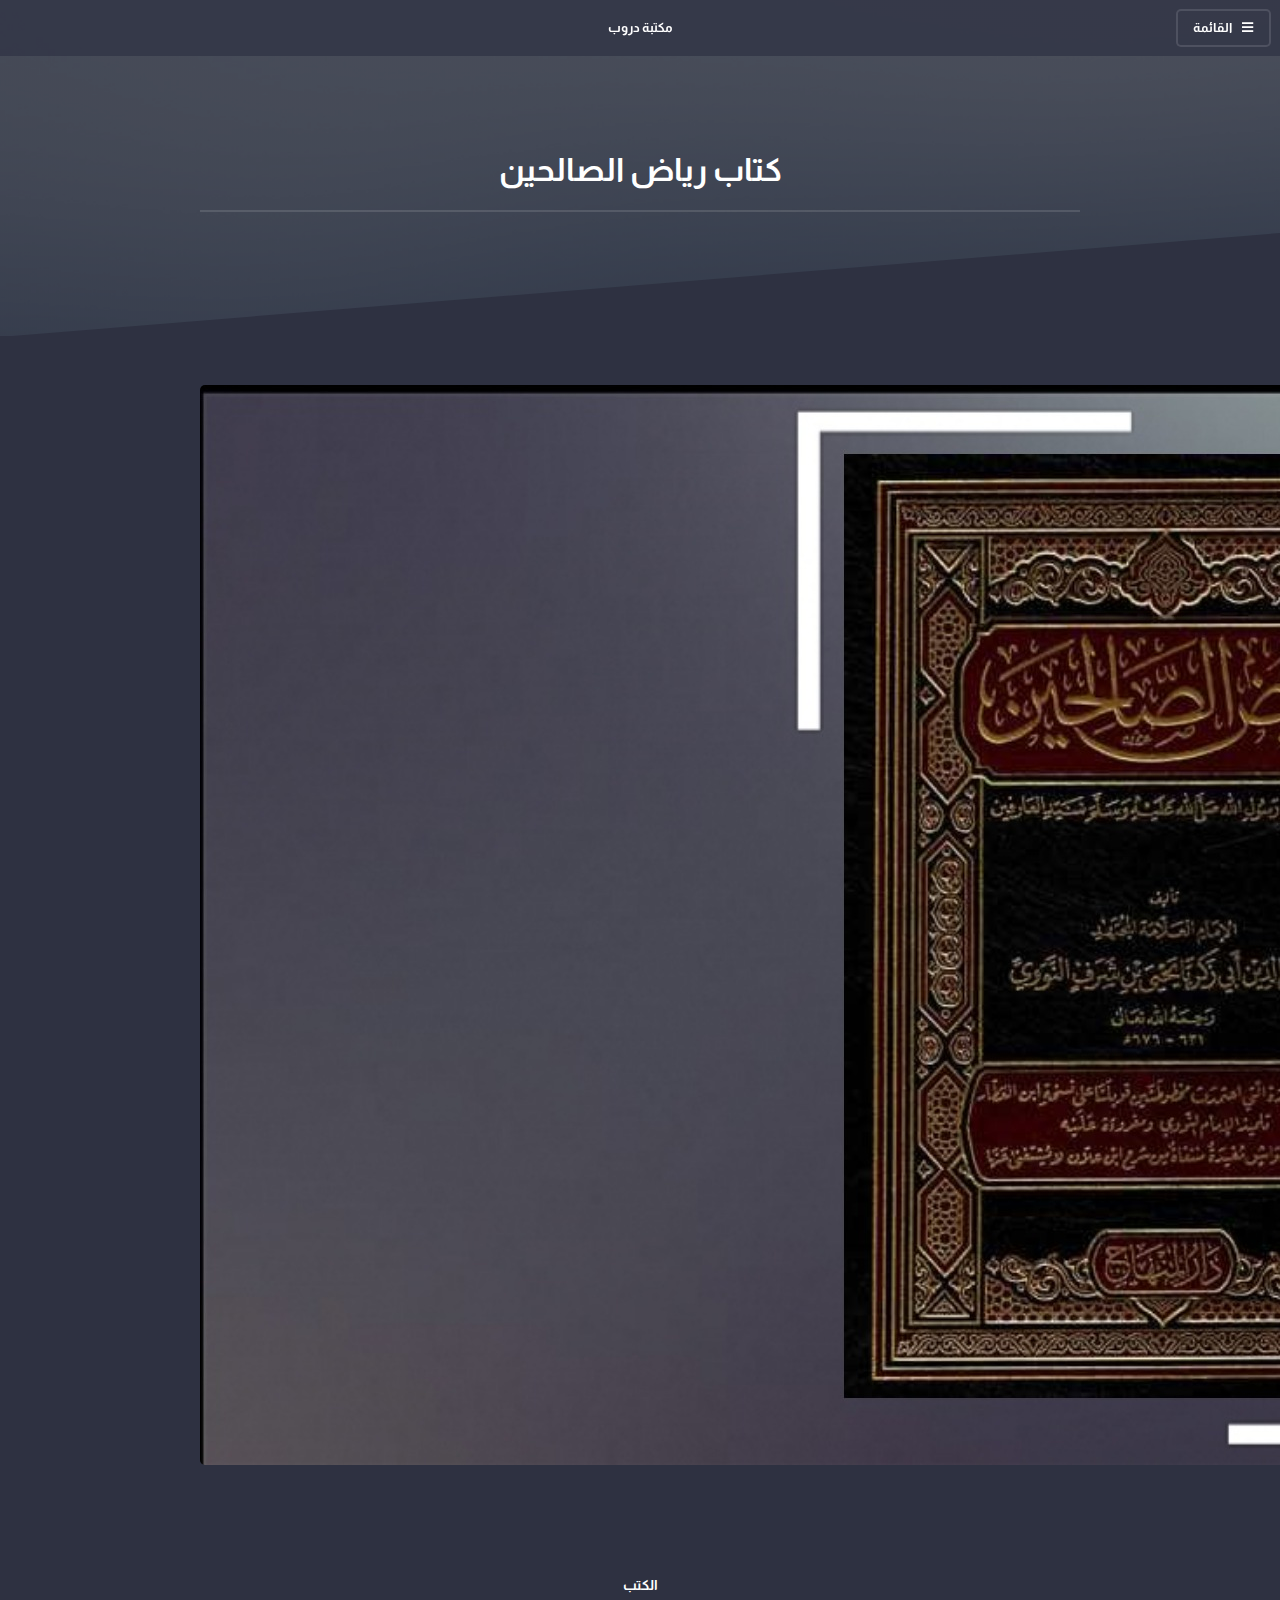
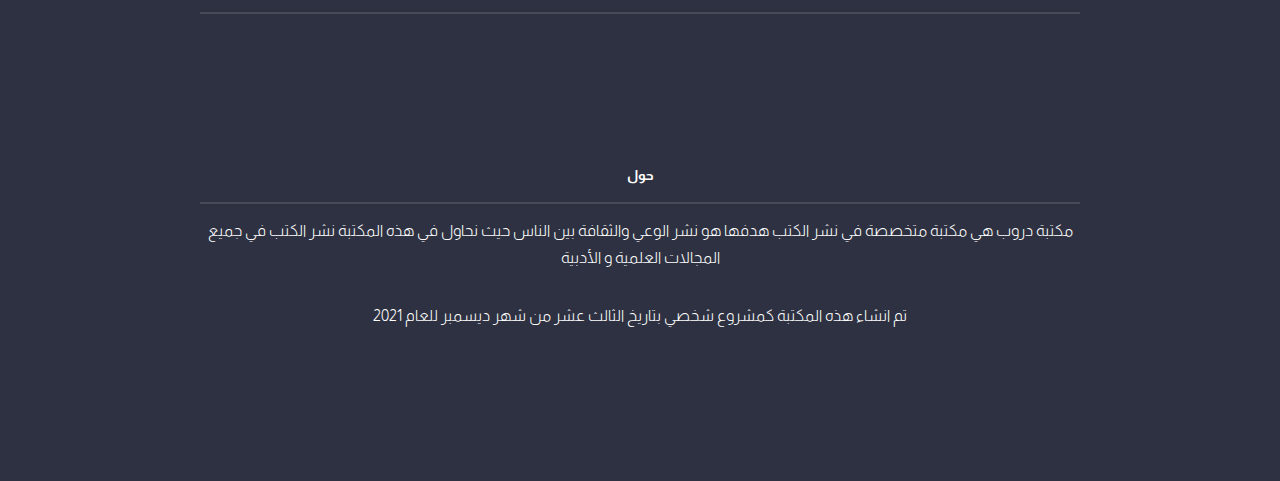
<file: web/boob-show.html>
<!DOCTYPE HTML>
<html>
	<head>
		<title>المكتبة العربية</title>
		<meta charset="utf-8" />
		<meta name="viewport" content="width=device-width, initial-scale=1, user-scalable=no" />
		<link rel="stylesheet" href="assets/css/main.css" />
		<link rel="preconnect" href="https://fonts.googleapis.com">
<link rel="preconnect" href="https://fonts.gstatic.com" crossorigin>
<link href="https://fonts.googleapis.com/css2?family=Almarai:wght@300;400&display=swap" rel="stylesheet">
		<noscript><link rel="stylesheet" href="assets/css/noscript.css" /></noscript>
	</head>
	<body class="is-preload">

		<!-- Page Wrapper -->
			<div id="page-wrapper">

				<!-- Header -->
					<header id="header">
						<h1><a href="index.html">مكتبة دروب </a></h1>
						<nav>
							<a href="#menu">القائمة</a>
						</nav>
					</header>

				<!-- Menu -->
					<nav id="menu">
						<div class="inner">
							<h2>القائمة</h2>
							<ul class="links">
								<li><a href="page-2.html">الرئيسية</a></li>
								<li><a href="#Books">الكتب</a></li>
								<li><a href="#About">حول</a></li>
								<li><a href="#Contact">تواصل معنا</a></li>
						
							</ul>
							<a href="#" class="close">إغلاق</a>
						</div>
					</nav>

				<!-- Wrapper -->
					<section id="wrapper">
						<header>
							<div class="inner">
								<h2> كتاب رياض الصالحين </h2>
								
							</div>
						</header>

						<!-- Content -->
							<div class="wrapper">
								<div class="inner" id="Books">

									<img src="./images/رياض-الصالحين.jpg" class="image">
									<h3 class="major" id="major1" >الكتب</h3>

						

										
								
									
									<h3 class="major" id="major">حول</h3>
									<p> مكتبة دروب هي مكتبة متخصصة في نشر الكتب هدفها هو نشر الوعي والثقافة بين الناس حيث نحاول في هذه المكتبة نشر الكتب في جميع المجالات العلمية و الأدبية </p>
									<p>تم انشاء هذه المكتبة كمشروع شخصي بتاريخ الثالث عشر من شهر ديسمبر للعام 2021  </p>


								</div>
							</div>

					</section>
					
			
			</div>

		<!-- Scripts -->
			<script src="assets/js/jquery.min.js"></script>
			<script src="assets/js/jquery.scrollex.min.js"></script>
			<script src="assets/js/browser.min.js"></script>
			<script src="assets/js/breakpoints.min.js"></script>
			<script src="assets/js/util.js"></script>
			<script src="assets/js/main.js"></script>

	</body>
</html>
</file>
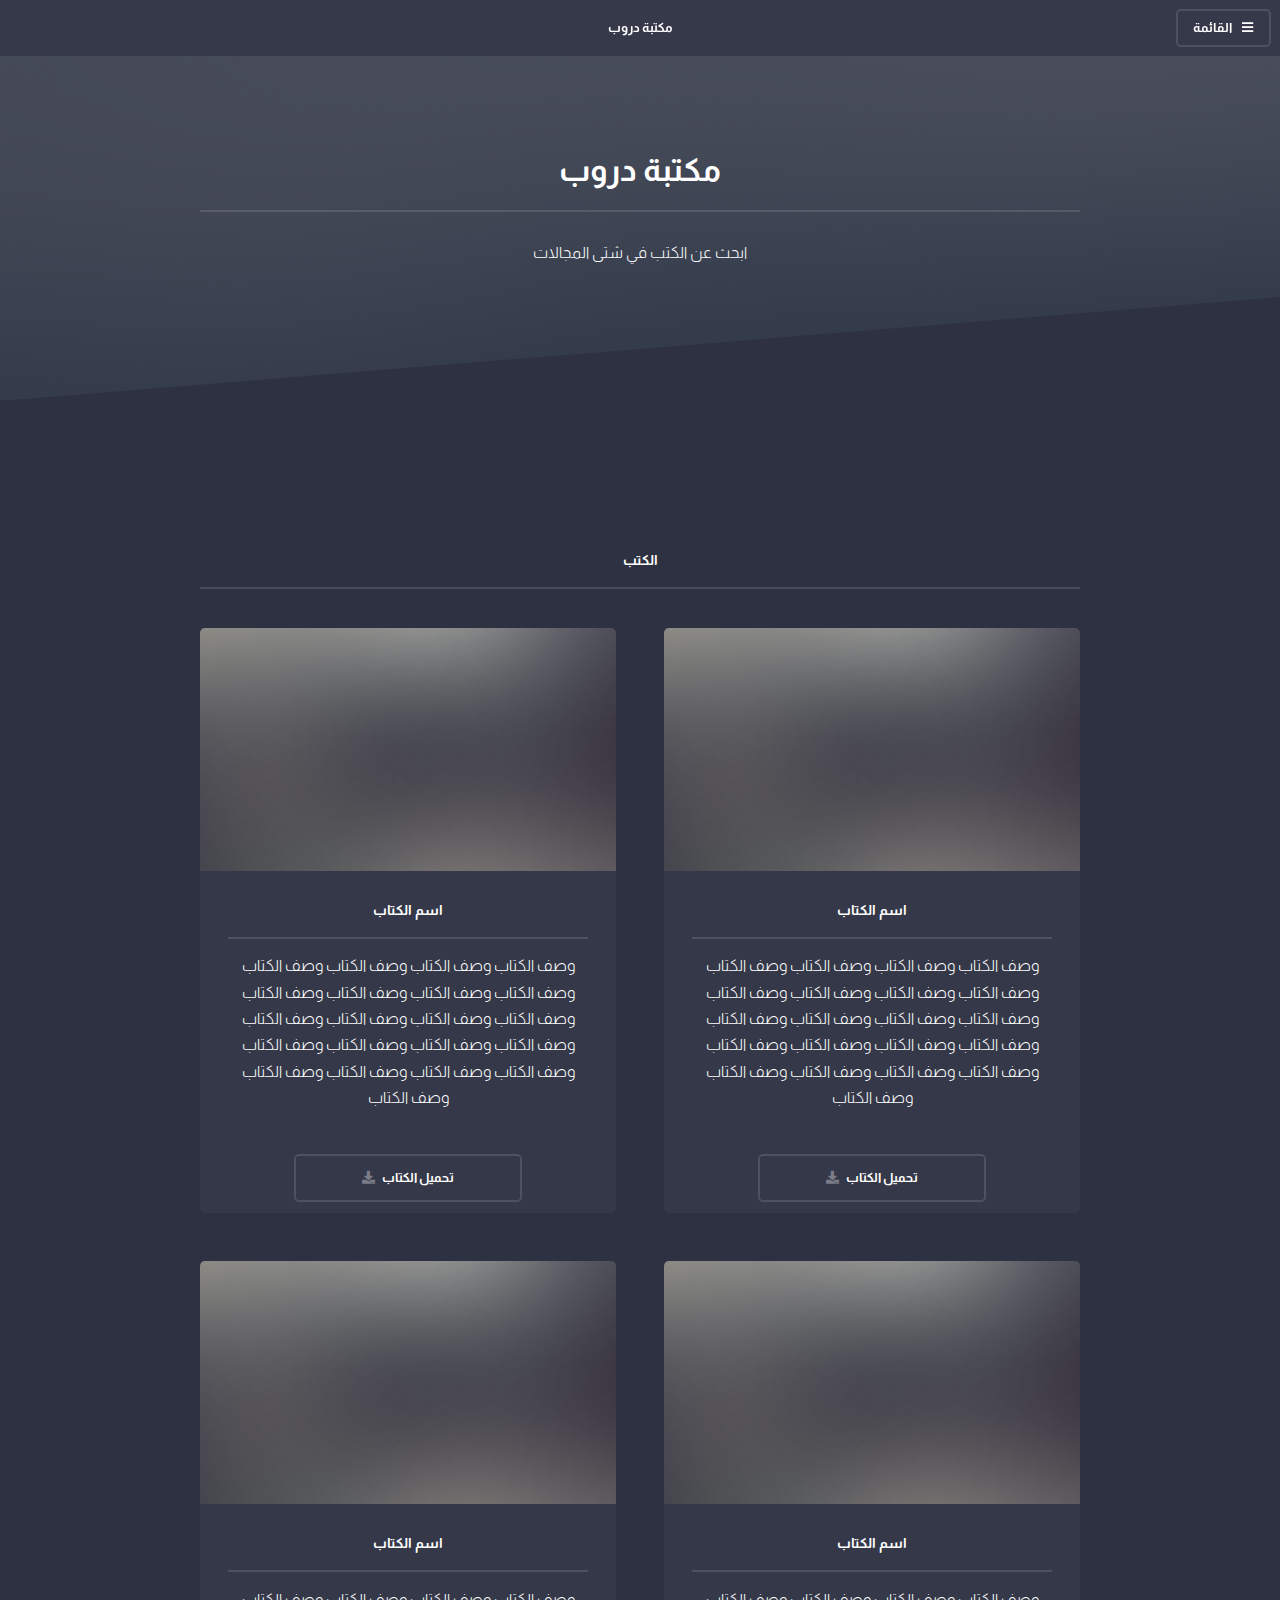
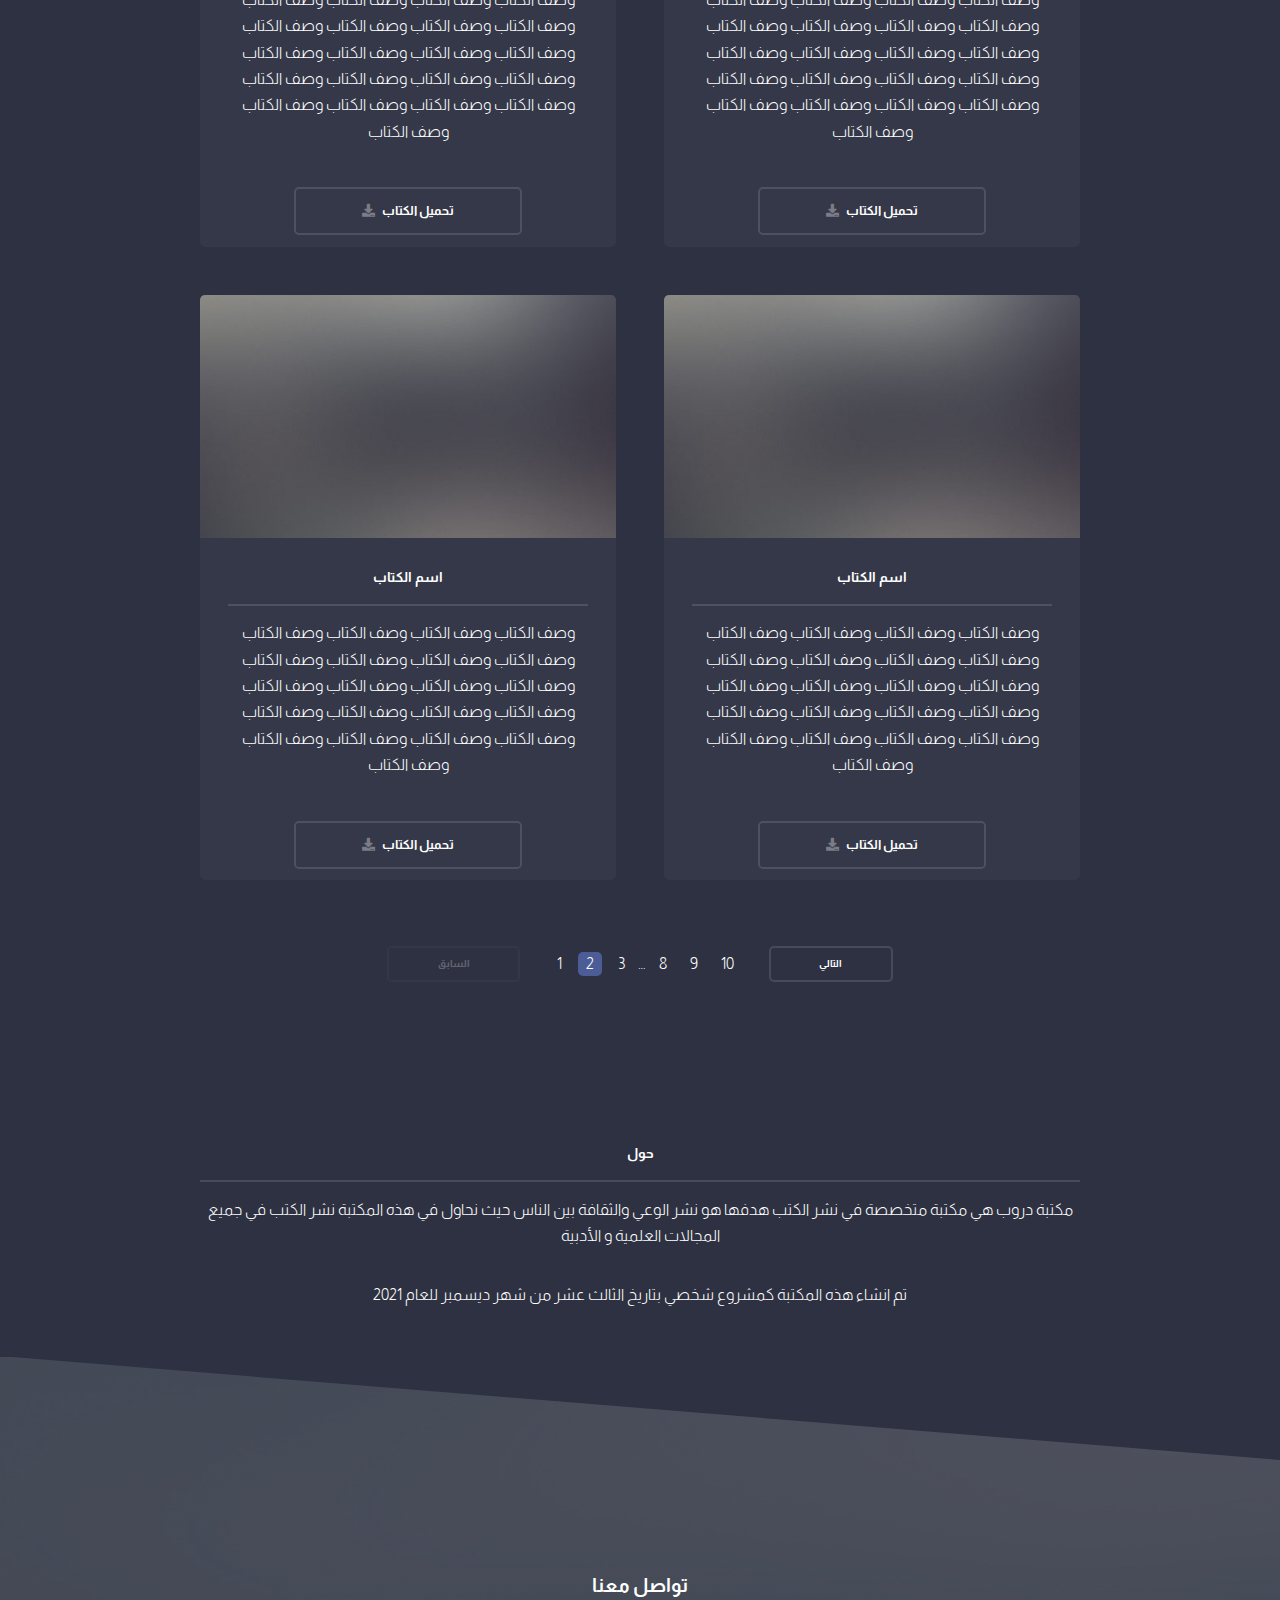
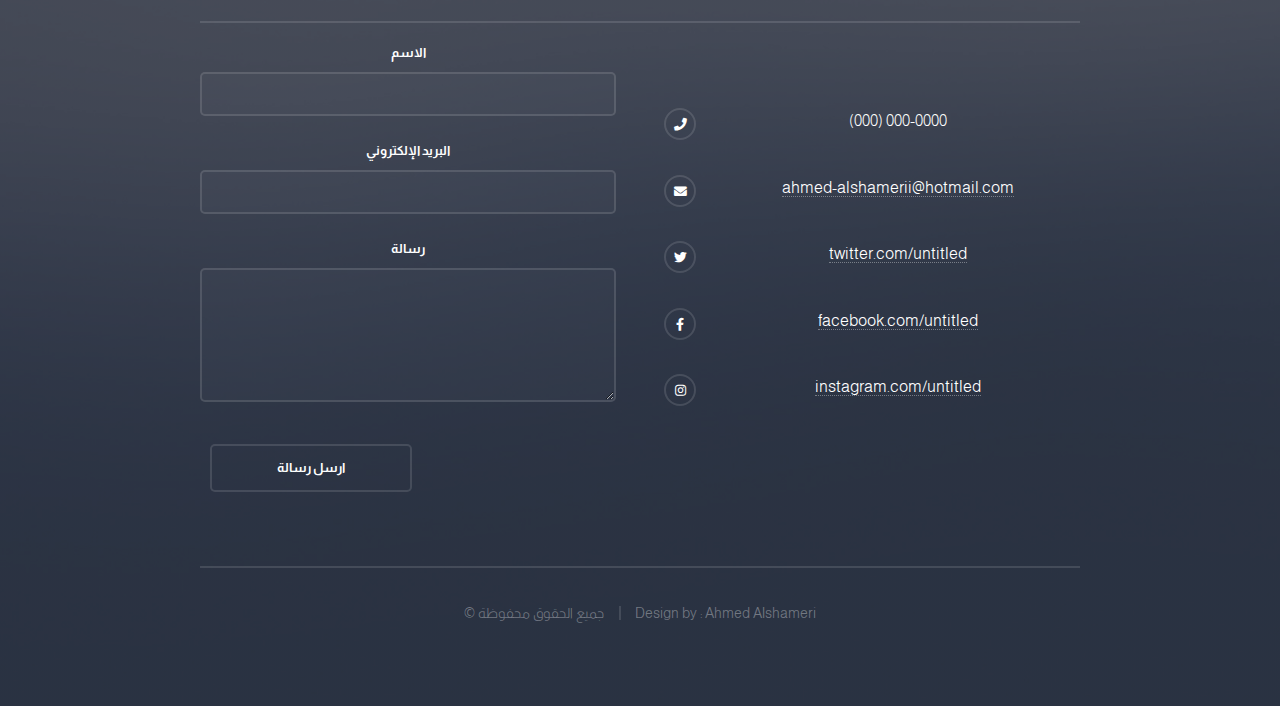
<file: web/page-2.html>
<!DOCTYPE HTML>
<html>
	<head>
		<title>المكتبة العربية</title>
		<meta charset="utf-8" />
		<meta name="viewport" content="width=device-width, initial-scale=1, user-scalable=no" />
		<link rel="stylesheet" href="assets/css/main.css" />
		<link rel="preconnect" href="https://fonts.googleapis.com">
<link rel="preconnect" href="https://fonts.gstatic.com" crossorigin>
<link href="https://fonts.googleapis.com/css2?family=Almarai:wght@300;400&display=swap" rel="stylesheet">
		<noscript><link rel="stylesheet" href="assets/css/noscript.css" /></noscript>
	</head>
	<body class="is-preload">

		<!-- Page Wrapper -->
			<div id="page-wrapper">

				<!-- Header -->
					<header id="header">
						<h1><a href="index.html">مكتبة دروب </a></h1>
						<nav>
							<a href="#menu">القائمة</a>
						</nav>
					</header>

				<!-- Menu -->
					<nav id="menu">
						<div class="inner">
							<h2>القائمة</h2>
							<ul class="links">
								<li><a href="page-2.html">الرئيسية</a></li>
								<li><a href="#Books">الكتب</a></li>
								<li><a href="#About">حول</a></li>
								<li><a href="#Contact">تواصل معنا</a></li>
						
							</ul>
							<a href="#" class="close">إغلاق</a>
						</div>
					</nav>

				<!-- Wrapper -->
					<section id="wrapper">
						<header>
							<div class="inner">
								<h2>مكتبة دروب </h2>
								<p>ابحث عن الكتب في شتى المجالات</p>
							</div>
						</header>

						<!-- Content -->
							<div class="wrapper">
								<div class="inner" id="Books">

									
									<h3 class="major" id="major1" >الكتب</h3>

									<section class="features">
                                        <article>
											<a href="#" class="image"><img src="images/pic05.jpg" alt="" /></a>
											<h3 class="major"> اسم الكتاب</h3>
											<p> وصف الكتاب وصف الكتاب وصف الكتاب وصف الكتاب وصف الكتاب وصف الكتاب وصف الكتاب وصف الكتاب وصف الكتاب وصف الكتاب وصف الكتاب وصف الكتاب وصف الكتاب وصف الكتاب وصف الكتاب وصف الكتاب وصف الكتاب وصف الكتاب وصف الكتاب وصف الكتاب وصف الكتاب </p>
											<a href="#" class="button icon solid fa-download">تحميل الكتاب</a>										
                                        </article>	<article>
											<a href="#" class="image"><img src="images/pic05.jpg" alt="" /></a>
											<h3 class="major"> اسم الكتاب</h3>
											<p> وصف الكتاب وصف الكتاب وصف الكتاب وصف الكتاب وصف الكتاب وصف الكتاب وصف الكتاب وصف الكتاب وصف الكتاب وصف الكتاب وصف الكتاب وصف الكتاب وصف الكتاب وصف الكتاب وصف الكتاب وصف الكتاب وصف الكتاب وصف الكتاب وصف الكتاب وصف الكتاب وصف الكتاب </p>
											<a href="#" class="button icon solid fa-download">تحميل الكتاب</a>										
                                        </article>
										<article>
											<a href="#" class="image"><img src="images/pic05.jpg" alt="" /></a>
											<h3 class="major"> اسم الكتاب</h3>
											<p> وصف الكتاب وصف الكتاب وصف الكتاب وصف الكتاب وصف الكتاب وصف الكتاب وصف الكتاب وصف الكتاب وصف الكتاب وصف الكتاب وصف الكتاب وصف الكتاب وصف الكتاب وصف الكتاب وصف الكتاب وصف الكتاب وصف الكتاب وصف الكتاب وصف الكتاب وصف الكتاب وصف الكتاب </p>
											<a href="#" class="button icon solid fa-download">تحميل الكتاب</a>										
                                        </article>
										<article>
											<a href="#" class="image"><img src="images/pic05.jpg" alt="" /></a>
											<h3 class="major"> اسم الكتاب</h3>
											<p> وصف الكتاب وصف الكتاب وصف الكتاب وصف الكتاب وصف الكتاب وصف الكتاب وصف الكتاب وصف الكتاب وصف الكتاب وصف الكتاب وصف الكتاب وصف الكتاب وصف الكتاب وصف الكتاب وصف الكتاب وصف الكتاب وصف الكتاب وصف الكتاب وصف الكتاب وصف الكتاب وصف الكتاب </p>
											<a href="#" class="button icon solid fa-download">تحميل الكتاب</a>
                                        </article>
										<article>
											<a href="#" class="image"><img src="images/pic05.jpg" alt="" /></a>
											<h3 class="major"> اسم الكتاب</h3>
											<p> وصف الكتاب وصف الكتاب وصف الكتاب وصف الكتاب وصف الكتاب وصف الكتاب وصف الكتاب وصف الكتاب وصف الكتاب وصف الكتاب وصف الكتاب وصف الكتاب وصف الكتاب وصف الكتاب وصف الكتاب وصف الكتاب وصف الكتاب وصف الكتاب وصف الكتاب وصف الكتاب وصف الكتاب </p>
											<a href="#" class="button icon solid fa-download">تحميل الكتاب</a>										
                                        </article>
										<article>
											<a href="#" class="image"><img src="images/pic05.jpg" alt="" /></a>
											<h3 class="major"> اسم الكتاب</h3>
											<p> وصف الكتاب وصف الكتاب وصف الكتاب وصف الكتاب وصف الكتاب وصف الكتاب وصف الكتاب وصف الكتاب وصف الكتاب وصف الكتاب وصف الكتاب وصف الكتاب وصف الكتاب وصف الكتاب وصف الكتاب وصف الكتاب وصف الكتاب وصف الكتاب وصف الكتاب وصف الكتاب وصف الكتاب </p>
											<a href="#" class="button icon solid fa-download">تحميل الكتاب </a>
										</article>
										
									</section>
									<ul class="pagination" id="About">
										<li><a href="index.html" class="button small disabled" >السابق</a></li>
										<li><a href="index.html" class="page">1</a></li>
										<li><a href="#" class="page active">2</a></li>
										<li><a href="#" class="page">3</a></li>
										<li><span>…</span></li>
										<li><a href="#" class="page">8</a></li>
										<li><a href="#" class="page">9</a></li>
										<li><a href="#" class="page">10</a></li>
										<li><a href="#" class="button small">التالي</a></li>
									</ul>
									<h3 class="major" id="major">حول</h3>
									<p> مكتبة دروب هي مكتبة متخصصة في نشر الكتب هدفها هو نشر الوعي والثقافة بين الناس حيث نحاول في هذه المكتبة نشر الكتب في جميع المجالات العلمية و الأدبية </p>
									<p>تم انشاء هذه المكتبة كمشروع شخصي بتاريخ الثالث عشر من شهر ديسمبر للعام 2021  </p>


								</div>
							</div>

					</section>
					
				<!-- Footer -->
					<section id="footer" >
						<div class="inner"  id="Contact">
							<h2 class="major" id="major3">تواصل معنا</h2>
							<form method="post" action="#">
								<div class="fields">
									<div class="field">
										<label for="name">الاسم</label>
										<input type="text" name="name" id="name" />
									</div>
									<div class="field">
										<label for="email">البريد الإلكتروني</label>
										<input type="email" name="email" id="email" />
									</div>
									<div class="field">
										<label for="message">رسالة</label>
										<textarea name="message" id="message" rows="4"></textarea>
									</div>
								</div>
								<ul class="actions">
									<li><input type="submit" value="ارسل رسالة" /></li>
								</ul>
							</form>
							<ul class="contact">
								<br>
								<li class="icon solid fa-phone">(000) 000-0000</li>
								<li class="icon solid fa-envelope"><a href="#">ahmed-alshamerii@hotmail.com</a></li>
								<li class="icon brands fa-twitter"><a href="#">twitter.com/untitled</a></li>
								<li class="icon brands fa-facebook-f"><a href="#">facebook.com/untitled</a></li>
								<li class="icon brands fa-instagram"><a href="#">instagram.com/untitled</a></li>
							</ul>
							<ul class="copyright">
								<li>&copy; جميع الحقوق محفوظة</li><li>Design by : Ahmed Alshameri</li>
							</ul>
						</div>
					</section>

			</div>

		<!-- Scripts -->
			<script src="assets/js/jquery.min.js"></script>
			<script src="assets/js/jquery.scrollex.min.js"></script>
			<script src="assets/js/browser.min.js"></script>
			<script src="assets/js/breakpoints.min.js"></script>
			<script src="assets/js/util.js"></script>
			<script src="assets/js/main.js"></script>

	</body>
</html>
</file>
<file: web/assets/css/noscript.css>
/*
	Solid State by HTML5 UP
	html5up.net | @ajlkn
	Free for personal and commercial use under the CCA 3.0 license (html5up.net/license)
*/

/* Banner */

	body.is-preload #banner .logo {
		-moz-transform: none;
		-webkit-transform: none;
		-ms-transform: none;
		transform: none;
		opacity: 1;
	}

	body.is-preload #banner h2 {
		opacity: 1;
		-moz-transform: none;
		-webkit-transform: none;
		-ms-transform: none;
		transform: none;
		-moz-filter: none;
		-webkit-filter: none;
		-ms-filter: none;
		filter: none;
	}

	body.is-preload #banner p {
		opacity: 01;
		-moz-transform: none;
		-webkit-transform: none;
		-ms-transform: none;
		transform: none;
		-moz-filter: none;
		-webkit-filter: none;
		-ms-filter: none;
		filter: none;
	}
</file>
<file: web/assets/css/main.css>
@import url(fontawesome-all.min.css);
@import url("https://fonts.googleapis.com/css?family=Raleway:200,700|Source+Sans+Pro:300,600,300italic,600italic");


html, body, div, span, applet, object,
iframe, h1, h2, h3, h4, h5, h6, p, blockquote,
pre, a, abbr, acronym, address, big, cite,
code, del, dfn, em, img, ins, kbd, q, s, samp,
small, strike, strong, sub, sup, tt, var, b,
u, i, center, dl, dt, dd, ol, ul, li, fieldset,
form, label, legend, table, caption, tbody,
tfoot, thead, tr, th, td, article, aside,
canvas, details, embed, figure, figcaption,
footer, header, hgroup, menu, nav, output, ruby,
section, summary, time, mark, audio, video {
	margin: 0;
	padding: 0;
	border: 0;
	font-size: 100%;
	font: inherit;
	vertical-align: baseline;
	font-family: 'Almarai', sans-serif;
	text-align: center;
	scroll-behavior: smooth;
}

article, aside, details, figcaption, figure,
footer, header, hgroup, menu, nav, section {
	display: block;}

body {
	line-height: 1;
}

ol, ul {
	list-style: none;
}

blockquote, q {
	quotes: none;
}

	blockquote:before, blockquote:after, q:before, q:after {
		content: '';
		content: none;
	}

table {
	border-collapse: collapse;
	border-spacing: 0;
}

body {
	-webkit-text-size-adjust: none;
}

mark {
	background-color: transparent;
	color: inherit;
}

input::-moz-focus-inner {
	border: 0;
	padding: 0;
}

input, select, textarea {
	-moz-appearance: none;
	-webkit-appearance: none;
	-ms-appearance: none;
	appearance: none;
}

/* Basic */

	@-ms-viewport {
		width: device-width;
	}

	body {
		-ms-overflow-style: scrollbar;
	}

	@media screen and (max-width: 480px) {

		html, body {
			min-width: 320px;
		}

	}

	html {
		box-sizing: border-box;
	}

	*, *:before, *:after {
		box-sizing: inherit;
	}

	body {
		background-color: #2e3141;
		background-image: linear-gradient(to top, rgba(46, 49, 65, 0.8), rgba(46, 49, 65, 0.8)), url("../../images/bg.jpg");
		background-size: auto,
 cover;
		background-attachment: fixed,
 fixed;
		background-position: center,
 center;
	}

		body.is-preload *, body.is-preload *:before, body.is-preload *:after {
			-moz-animation: none !important;
			-webkit-animation: none !important;
			-ms-animation: none !important;
			animation: none !important;
			-moz-transition: none !important;
			-webkit-transition: none !important;
			-ms-transition: none !important;
			transition: none !important;
		}

/* Type */

	body, input, select, textarea {
		color: #ffffff;
		font-family: 'Almarai', sans-serif;
		font-size: 16.5pt;
		font-weight: 300;
		line-height: 1.65;
	}

		@media screen and (max-width: 1680px) {

			body, input, select, textarea {
				font-size: 13pt;
			}

		}

		@media screen and (max-width: 1280px) {

			body, input, select, textarea {
				font-size: 12pt;
			}

		}

		@media screen and (max-width: 980px) {

			body, input, select, textarea {
				font-size: 12pt;
			}

		}

		@media screen and (max-width: 736px) {

			body, input, select, textarea {
				font-size: 12pt;
			}

		}

		@media screen and (max-width: 480px) {

			body, input, select, textarea {
				font-size: 12pt;
			}

		}

	a {
		-moz-transition: color 0.2s ease-in-out, border-bottom-color 0.2s ease-in-out;
		-webkit-transition: color 0.2s ease-in-out, border-bottom-color 0.2s ease-in-out;
		-ms-transition: color 0.2s ease-in-out, border-bottom-color 0.2s ease-in-out;
		transition: color 0.2s ease-in-out, border-bottom-color 0.2s ease-in-out;
		border-bottom: dotted 1px rgba(255, 255, 255, 0.35);
		color: #ffffff;
		text-decoration: none;
	}

		a:hover {
			border-bottom-color: transparent;
			color: #ffffff !important;
		}

		a.special:not(.button) {
			text-decoration: none;
			border-bottom: 0;
			display: block;
			font-size: 0.8em;
			font-weight: 700;
			letter-spacing: 0.1em;
			margin: 0 0 2em 0;
			text-transform: uppercase;
		}

			a.special:not(.button):before {
				-moz-osx-font-smoothing: grayscale;
				-webkit-font-smoothing: antialiased;
				display: inline-block;
				font-style: normal;
				font-variant: normal;
				text-rendering: auto;
				line-height: 1;
				text-transform: none !important;
				font-family: 'Font Awesome 5 Free';
				font-weight: 900;
			}

			a.special:not(.button):before {
				-moz-transition: background-color 0.2s ease-in-out;
				-webkit-transition: background-color 0.2s ease-in-out;
				-ms-transition: background-color 0.2s ease-in-out;
				transition: background-color 0.2s ease-in-out;
				border-radius: 100%;
				border: solid 2px rgba(255, 255, 255, 0.125);
				content: '\f105';
				display: inline-block;
				font-size: 1.25em;
				height: 2em;
				line-height: 1.75em;
				margin-right: 0.85em;
				text-align: center;
				text-indent: 0.15em;
				vertical-align: middle;
				width: 2em;
			}

			a.special:not(.button):hover:before {
				background-color: rgba(255, 255, 255, 0.025);
			}

			a.special:not(.button):active:before {
				background-color: rgba(255, 255, 255, 0.075);
			}

	strong, b {
		color: #ffffff;
		font-weight: 600;
	}

	em, i {
		font-style: italic;
	}

	p {
		margin: 0 0 2em 0;
	}

	h1, h2, h3, h4, h5, h6 {
		color: #ffffff;
		font-family: 'Almarai', sans-serif;
		font-weight: 700;
		letter-spacing: 0.1em;
		margin: 0 0 1em 0;
		text-transform: uppercase;
	}

		h1 a, h2 a, h3 a, h4 a, h5 a, h6 a {
			color: inherit;
			text-decoration: none;
			border-bottom: 0;
		}

		h1 span, h2 span, h3 span, h4 span, h5 span, h6 span {
			font-weight: 200;
		}

		h1.major, h2.major, h3.major, h4.major, h5.major, h6.major {
			padding-bottom: 1em;
			border-bottom: solid 2px rgba(255, 255, 255, 0.125);
			text-align: center;
		}

	h2 {
		font-size: 1.2em;
	}

	h3 {
		font-size: 0.9em;
	}

	h4 {
		font-size: 0.7em;
	}

	h5 {
		font-size: 0.7em;
	}

	h6 {
		font-size: 0.7em;
	}

	@media screen and (max-width: 736px) {

		h2 {
			font-size: 1em;
		}

		h3 {
			font-size: 0.8em;
		}

	}

	sub {
		font-size: 0.8em;
		position: relative;
		top: 0.5em;
	}

	sup {
		font-size: 0.8em;
		position: relative;
		top: -0.5em;
	}

	blockquote {
		border-left: solid 4px rgba(255, 255, 255, 0.125);
		font-style: italic;
		margin: 0 0 2em 0;
		padding: 0.5em 0 0.5em 2em;
	}

	code {
		background: rgba(255, 255, 255, 0.025);
		border-radius: 5px;
		border: solid 2px rgba(255, 255, 255, 0.125);
		font-family: 'Almarai', sans-serif;
		font-size: 0.9em;
		margin: 0 0.25em;
		padding: 0.25em 0.65em;
	}

	pre {
		-webkit-overflow-scrolling: touch;
		font-family: 'Almarai', sans-serif;
		font-size: 0.9em;
		margin: 0 0 2em 0;
	}

		pre code {
			display: block;
			line-height: 1.75em;
			padding: 1em 1.5em;
			overflow-x: auto;
		}

	hr {
		border: 0;
		border-bottom: solid 2px rgba(255, 255, 255, 0.125);
		margin: 2.5em 0;
	}

		hr.major {
			margin: 4em 0;
		}

	.align-left {
		text-align: left;
	}

	.align-center {
		text-align: center;
	}

	.align-right {
		text-align: right;
	}

/* Row */

	.row {
		display: flex;
		flex-wrap: wrap;
		box-sizing: border-box;
		align-items: stretch;
	}

		.row > * {
			box-sizing: border-box;
		}

		.row.gtr-uniform > * > :last-child {
			margin-bottom: 0;
		}

		.row.aln-left {
			justify-content: flex-start;
		}

		.row.aln-center {
			justify-content: center;
		}

		.row.aln-right {
			justify-content: flex-end;
		}

		.row.aln-top {
			align-items: flex-start;
		}

		.row.aln-middle {
			align-items: center;
		}

		.row.aln-bottom {
			align-items: flex-end;
		}

		.row > .imp {
			order: -1;
		}

		.row > .col-1 {
			width: 8.33333%;
		}

		.row > .off-1 {
			margin-left: 8.33333%;
		}

		.row > .col-2 {
			width: 16.66667%;
		}

		.row > .off-2 {
			margin-left: 16.66667%;
		}

		.row > .col-3 {
			width: 25%;
		}

		.row > .off-3 {
			margin-left: 25%;
		}

		.row > .col-4 {
			width: 33.33333%;
		}

		.row > .off-4 {
			margin-left: 33.33333%;
		}

		.row > .col-5 {
			width: 41.66667%;
		}

		.row > .off-5 {
			margin-left: 41.66667%;
		}

		.row > .col-6 {
			width: 50%;
		}

		.row > .off-6 {
			margin-left: 50%;
		}

		.row > .col-7 {
			width: 58.33333%;
		}

		.row > .off-7 {
			margin-left: 58.33333%;
		}

		.row > .col-8 {
			width: 66.66667%;
		}

		.row > .off-8 {
			margin-left: 66.66667%;
		}

		.row > .col-9 {
			width: 75%;
		}

		.row > .off-9 {
			margin-left: 75%;
		}

		.row > .col-10 {
			width: 83.33333%;
		}

		.row > .off-10 {
			margin-left: 83.33333%;
		}

		.row > .col-11 {
			width: 91.66667%;
		}

		.row > .off-11 {
			margin-left: 91.66667%;
		}

		.row > .col-12 {
			width: 100%;
		}

		.row > .off-12 {
			margin-left: 100%;
		}

		.row.gtr-0 {
			margin-top: 0;
			margin-left: 0em;
		}

			.row.gtr-0 > * {
				padding: 0 0 0 0em;
			}

			.row.gtr-0.gtr-uniform {
				margin-top: 0em;
			}

				.row.gtr-0.gtr-uniform > * {
					padding-top: 0em;
				}

		.row.gtr-25 {
			margin-top: 0;
			margin-left: -0.4375em;
		}

			.row.gtr-25 > * {
				padding: 0 0 0 0.4375em;
			}

			.row.gtr-25.gtr-uniform {
				margin-top: -0.4375em;
			}

				.row.gtr-25.gtr-uniform > * {
					padding-top: 0.4375em;
				}

		.row.gtr-50 {
			margin-top: 0;
			margin-left: -0.875em;
		}

			.row.gtr-50 > * {
				padding: 0 0 0 0.875em;
			}

			.row.gtr-50.gtr-uniform {
				margin-top: -0.875em;
			}

				.row.gtr-50.gtr-uniform > * {
					padding-top: 0.875em;
				}

		.row {
			margin-top: 0;
			margin-left: -1.75em;
		}

			.row > * {
				padding: 0 0 0 1.75em;
			}

			.row.gtr-uniform {
				margin-top: -1.75em;
			}

				.row.gtr-uniform > * {
					padding-top: 1.75em;
				}

		.row.gtr-150 {
			margin-top: 0;
			margin-left: -2.625em;
		}

			.row.gtr-150 > * {
				padding: 0 0 0 2.625em;
			}

			.row.gtr-150.gtr-uniform {
				margin-top: -2.625em;
			}

				.row.gtr-150.gtr-uniform > * {
					padding-top: 2.625em;
				}

		.row.gtr-200 {
			margin-top: 0;
			margin-left: -3.5em;
		}

			.row.gtr-200 > * {
				padding: 0 0 0 3.5em;
			}

			.row.gtr-200.gtr-uniform {
				margin-top: -3.5em;
			}

				.row.gtr-200.gtr-uniform > * {
					padding-top: 3.5em;
				}

		@media screen and (max-width: 1680px) {

			.row {
				display: flex;
				flex-wrap: wrap;
				box-sizing: border-box;
				align-items: stretch;
			}

				.row > * {
					box-sizing: border-box;
				}

				.row.gtr-uniform > * > :last-child {
					margin-bottom: 0;
				}

				.row.aln-left {
					justify-content: flex-start;
				}

				.row.aln-center {
					justify-content: center;
				}

				.row.aln-right {
					justify-content: flex-end;
				}

				.row.aln-top {
					align-items: flex-start;
				}

				.row.aln-middle {
					align-items: center;
				}

				.row.aln-bottom {
					align-items: flex-end;
				}

				.row > .imp-xlarge {
					order: -1;
				}

				.row > .col-1-xlarge {
					width: 8.33333%;
				}

				.row > .off-1-xlarge {
					margin-left: 8.33333%;
				}

				.row > .col-2-xlarge {
					width: 16.66667%;
				}

				.row > .off-2-xlarge {
					margin-left: 16.66667%;
				}

				.row > .col-3-xlarge {
					width: 25%;
				}

				.row > .off-3-xlarge {
					margin-left: 25%;
				}

				.row > .col-4-xlarge {
					width: 33.33333%;
				}

				.row > .off-4-xlarge {
					margin-left: 33.33333%;
				}

				.row > .col-5-xlarge {
					width: 41.66667%;
				}

				.row > .off-5-xlarge {
					margin-left: 41.66667%;
				}

				.row > .col-6-xlarge {
					width: 50%;
				}

				.row > .off-6-xlarge {
					margin-left: 50%;
				}

				.row > .col-7-xlarge {
					width: 58.33333%;
				}

				.row > .off-7-xlarge {
					margin-left: 58.33333%;
				}

				.row > .col-8-xlarge {
					width: 66.66667%;
				}

				.row > .off-8-xlarge {
					margin-left: 66.66667%;
				}

				.row > .col-9-xlarge {
					width: 75%;
				}

				.row > .off-9-xlarge {
					margin-left: 75%;
				}

				.row > .col-10-xlarge {
					width: 83.33333%;
				}

				.row > .off-10-xlarge {
					margin-left: 83.33333%;
				}

				.row > .col-11-xlarge {
					width: 91.66667%;
				}

				.row > .off-11-xlarge {
					margin-left: 91.66667%;
				}

				.row > .col-12-xlarge {
					width: 100%;
				}

				.row > .off-12-xlarge {
					margin-left: 100%;
				}

				.row.gtr-0 {
					margin-top: 0;
					margin-left: 0em;
				}

					.row.gtr-0 > * {
						padding: 0 0 0 0em;
					}

					.row.gtr-0.gtr-uniform {
						margin-top: 0em;
					}

						.row.gtr-0.gtr-uniform > * {
							padding-top: 0em;
						}

				.row.gtr-25 {
					margin-top: 0;
					margin-left: -0.4375em;
				}

					.row.gtr-25 > * {
						padding: 0 0 0 0.4375em;
					}

					.row.gtr-25.gtr-uniform {
						margin-top: -0.4375em;
					}

						.row.gtr-25.gtr-uniform > * {
							padding-top: 0.4375em;
						}

				.row.gtr-50 {
					margin-top: 0;
					margin-left: -0.875em;
				}

					.row.gtr-50 > * {
						padding: 0 0 0 0.875em;
					}

					.row.gtr-50.gtr-uniform {
						margin-top: -0.875em;
					}

						.row.gtr-50.gtr-uniform > * {
							padding-top: 0.875em;
						}

				.row {
					margin-top: 0;
					margin-left: -1.75em;
				}

					.row > * {
						padding: 0 0 0 1.75em;
					}

					.row.gtr-uniform {
						margin-top: -1.75em;
					}

						.row.gtr-uniform > * {
							padding-top: 1.75em;
						}

				.row.gtr-150 {
					margin-top: 0;
					margin-left: -2.625em;
				}

					.row.gtr-150 > * {
						padding: 0 0 0 2.625em;
					}

					.row.gtr-150.gtr-uniform {
						margin-top: -2.625em;
					}

						.row.gtr-150.gtr-uniform > * {
							padding-top: 2.625em;
						}

				.row.gtr-200 {
					margin-top: 0;
					margin-left: -3.5em;
				}

					.row.gtr-200 > * {
						padding: 0 0 0 3.5em;
					}

					.row.gtr-200.gtr-uniform {
						margin-top: -3.5em;
					}

						.row.gtr-200.gtr-uniform > * {
							padding-top: 3.5em;
						}

		}

		@media screen and (max-width: 1280px) {

			.row {
				display: flex;
				flex-wrap: wrap;
				box-sizing: border-box;
				align-items: stretch;
			}

				.row > * {
					box-sizing: border-box;
				}

				.row.gtr-uniform > * > :last-child {
					margin-bottom: 0;
				}

				.row.aln-left {
					justify-content: flex-start;
				}

				.row.aln-center {
					justify-content: center;
				}

				.row.aln-right {
					justify-content: flex-end;
				}

				.row.aln-top {
					align-items: flex-start;
				}

				.row.aln-middle {
					align-items: center;
				}

				.row.aln-bottom {
					align-items: flex-end;
				}

				.row > .imp-large {
					order: -1;
				}

				.row > .col-1-large {
					width: 8.33333%;
				}

				.row > .off-1-large {
					margin-left: 8.33333%;
				}

				.row > .col-2-large {
					width: 16.66667%;
				}

				.row > .off-2-large {
					margin-left: 16.66667%;
				}

				.row > .col-3-large {
					width: 25%;
				}

				.row > .off-3-large {
					margin-left: 25%;
				}

				.row > .col-4-large {
					width: 33.33333%;
				}

				.row > .off-4-large {
					margin-left: 33.33333%;
				}

				.row > .col-5-large {
					width: 41.66667%;
				}

				.row > .off-5-large {
					margin-left: 41.66667%;
				}

				.row > .col-6-large {
					width: 50%;
				}

				.row > .off-6-large {
					margin-left: 50%;
				}

				.row > .col-7-large {
					width: 58.33333%;
				}

				.row > .off-7-large {
					margin-left: 58.33333%;
				}

				.row > .col-8-large {
					width: 66.66667%;
				}

				.row > .off-8-large {
					margin-left: 66.66667%;
				}

				.row > .col-9-large {
					width: 75%;
				}

				.row > .off-9-large {
					margin-left: 75%;
				}

				.row > .col-10-large {
					width: 83.33333%;
				}

				.row > .off-10-large {
					margin-left: 83.33333%;
				}

				.row > .col-11-large {
					width: 91.66667%;
				}

				.row > .off-11-large {
					margin-left: 91.66667%;
				}

				.row > .col-12-large {
					width: 100%;
				}

				.row > .off-12-large {
					margin-left: 100%;
				}

				.row.gtr-0 {
					margin-top: 0;
					margin-left: 0em;
				}

					.row.gtr-0 > * {
						padding: 0 0 0 0em;
					}

					.row.gtr-0.gtr-uniform {
						margin-top: 0em;
					}

						.row.gtr-0.gtr-uniform > * {
							padding-top: 0em;
						}

				.row.gtr-25 {
					margin-top: 0;
					margin-left: -0.4375em;
				}

					.row.gtr-25 > * {
						padding: 0 0 0 0.4375em;
					}

					.row.gtr-25.gtr-uniform {
						margin-top: -0.4375em;
					}

						.row.gtr-25.gtr-uniform > * {
							padding-top: 0.4375em;
						}

				.row.gtr-50 {
					margin-top: 0;
					margin-left: -0.875em;
				}

					.row.gtr-50 > * {
						padding: 0 0 0 0.875em;
					}

					.row.gtr-50.gtr-uniform {
						margin-top: -0.875em;
					}

						.row.gtr-50.gtr-uniform > * {
							padding-top: 0.875em;
						}

				.row {
					margin-top: 0;
					margin-left: -1.75em;
				}

					.row > * {
						padding: 0 0 0 1.75em;
					}

					.row.gtr-uniform {
						margin-top: -1.75em;
					}

						.row.gtr-uniform > * {
							padding-top: 1.75em;
						}

				.row.gtr-150 {
					margin-top: 0;
					margin-left: -2.625em;
				}

					.row.gtr-150 > * {
						padding: 0 0 0 2.625em;
					}

					.row.gtr-150.gtr-uniform {
						margin-top: -2.625em;
					}

						.row.gtr-150.gtr-uniform > * {
							padding-top: 2.625em;
						}

				.row.gtr-200 {
					margin-top: 0;
					margin-left: -3.5em;
				}

					.row.gtr-200 > * {
						padding: 0 0 0 3.5em;
					}

					.row.gtr-200.gtr-uniform {
						margin-top: -3.5em;
					}

						.row.gtr-200.gtr-uniform > * {
							padding-top: 3.5em;
						}

		}

		@media screen and (max-width: 980px) {

			.row {
				display: flex;
				flex-wrap: wrap;
				box-sizing: border-box;
				align-items: stretch;
			}

				.row > * {
					box-sizing: border-box;
				}

				.row.gtr-uniform > * > :last-child {
					margin-bottom: 0;
				}

				.row.aln-left {
					justify-content: flex-start;
				}

				.row.aln-center {
					justify-content: center;
				}

				.row.aln-right {
					justify-content: flex-end;
				}

				.row.aln-top {
					align-items: flex-start;
				}

				.row.aln-middle {
					align-items: center;
				}

				.row.aln-bottom {
					align-items: flex-end;
				}

				.row > .imp-medium {
					order: -1;
				}

				.row > .col-1-medium {
					width: 8.33333%;
				}

				.row > .off-1-medium {
					margin-left: 8.33333%;
				}

				.row > .col-2-medium {
					width: 16.66667%;
				}

				.row > .off-2-medium {
					margin-left: 16.66667%;
				}

				.row > .col-3-medium {
					width: 25%;
				}

				.row > .off-3-medium {
					margin-left: 25%;
				}

				.row > .col-4-medium {
					width: 33.33333%;
				}

				.row > .off-4-medium {
					margin-left: 33.33333%;
				}

				.row > .col-5-medium {
					width: 41.66667%;
				}

				.row > .off-5-medium {
					margin-left: 41.66667%;
				}

				.row > .col-6-medium {
					width: 50%;
				}

				.row > .off-6-medium {
					margin-left: 50%;
				}

				.row > .col-7-medium {
					width: 58.33333%;
				}

				.row > .off-7-medium {
					margin-left: 58.33333%;
				}

				.row > .col-8-medium {
					width: 66.66667%;
				}

				.row > .off-8-medium {
					margin-left: 66.66667%;
				}

				.row > .col-9-medium {
					width: 75%;
				}

				.row > .off-9-medium {
					margin-left: 75%;
				}

				.row > .col-10-medium {
					width: 83.33333%;
				}

				.row > .off-10-medium {
					margin-left: 83.33333%;
				}

				.row > .col-11-medium {
					width: 91.66667%;
				}

				.row > .off-11-medium {
					margin-left: 91.66667%;
				}

				.row > .col-12-medium {
					width: 100%;
				}

				.row > .off-12-medium {
					margin-left: 100%;
				}

				.row.gtr-0 {
					margin-top: 0;
					margin-left: 0em;
				}

					.row.gtr-0 > * {
						padding: 0 0 0 0em;
					}

					.row.gtr-0.gtr-uniform {
						margin-top: 0em;
					}

						.row.gtr-0.gtr-uniform > * {
							padding-top: 0em;
						}

				.row.gtr-25 {
					margin-top: 0;
					margin-left: -0.4375em;
				}

					.row.gtr-25 > * {
						padding: 0 0 0 0.4375em;
					}

					.row.gtr-25.gtr-uniform {
						margin-top: -0.4375em;
					}

						.row.gtr-25.gtr-uniform > * {
							padding-top: 0.4375em;
						}

				.row.gtr-50 {
					margin-top: 0;
					margin-left: -0.875em;
				}

					.row.gtr-50 > * {
						padding: 0 0 0 0.875em;
					}

					.row.gtr-50.gtr-uniform {
						margin-top: -0.875em;
					}

						.row.gtr-50.gtr-uniform > * {
							padding-top: 0.875em;
						}

				.row {
					margin-top: 0;
					margin-left: -1.75em;
				}

					.row > * {
						padding: 0 0 0 1.75em;
					}

					.row.gtr-uniform {
						margin-top: -1.75em;
					}

						.row.gtr-uniform > * {
							padding-top: 1.75em;
						}

				.row.gtr-150 {
					margin-top: 0;
					margin-left: -2.625em;
				}

					.row.gtr-150 > * {
						padding: 0 0 0 2.625em;
					}

					.row.gtr-150.gtr-uniform {
						margin-top: -2.625em;
					}

						.row.gtr-150.gtr-uniform > * {
							padding-top: 2.625em;
						}

				.row.gtr-200 {
					margin-top: 0;
					margin-left: -3.5em;
				}

					.row.gtr-200 > * {
						padding: 0 0 0 3.5em;
					}

					.row.gtr-200.gtr-uniform {
						margin-top: -3.5em;
					}

						.row.gtr-200.gtr-uniform > * {
							padding-top: 3.5em;
						}

		}

		@media screen and (max-width: 736px) {

			.row {
				display: flex;
				flex-wrap: wrap;
				box-sizing: border-box;
				align-items: stretch;
			}

				.row > * {
					box-sizing: border-box;
				}

				.row.gtr-uniform > * > :last-child {
					margin-bottom: 0;
				}

				.row.aln-left {
					justify-content: flex-start;
				}

				.row.aln-center {
					justify-content: center;
				}

				.row.aln-right {
					justify-content: flex-end;
				}

				.row.aln-top {
					align-items: flex-start;
				}

				.row.aln-middle {
					align-items: center;
				}

				.row.aln-bottom {
					align-items: flex-end;
				}

				.row > .imp-small {
					order: -1;
				}

				.row > .col-1-small {
					width: 8.33333%;
				}

				.row > .off-1-small {
					margin-left: 8.33333%;
				}

				.row > .col-2-small {
					width: 16.66667%;
				}

				.row > .off-2-small {
					margin-left: 16.66667%;
				}

				.row > .col-3-small {
					width: 25%;
				}

				.row > .off-3-small {
					margin-left: 25%;
				}

				.row > .col-4-small {
					width: 33.33333%;
				}

				.row > .off-4-small {
					margin-left: 33.33333%;
				}

				.row > .col-5-small {
					width: 41.66667%;
				}

				.row > .off-5-small {
					margin-left: 41.66667%;
				}

				.row > .col-6-small {
					width: 50%;
				}

				.row > .off-6-small {
					margin-left: 50%;
				}

				.row > .col-7-small {
					width: 58.33333%;
				}

				.row > .off-7-small {
					margin-left: 58.33333%;
				}

				.row > .col-8-small {
					width: 66.66667%;
				}

				.row > .off-8-small {
					margin-left: 66.66667%;
				}

				.row > .col-9-small {
					width: 75%;
				}

				.row > .off-9-small {
					margin-left: 75%;
				}

				.row > .col-10-small {
					width: 83.33333%;
				}

				.row > .off-10-small {
					margin-left: 83.33333%;
				}

				.row > .col-11-small {
					width: 91.66667%;
				}

				.row > .off-11-small {
					margin-left: 91.66667%;
				}

				.row > .col-12-small {
					width: 100%;
				}

				.row > .off-12-small {
					margin-left: 100%;
				}

				.row.gtr-0 {
					margin-top: 0;
					margin-left: 0em;
				}

					.row.gtr-0 > * {
						padding: 0 0 0 0em;
					}

					.row.gtr-0.gtr-uniform {
						margin-top: 0em;
					}

						.row.gtr-0.gtr-uniform > * {
							padding-top: 0em;
						}

				.row.gtr-25 {
					margin-top: 0;
					margin-left: -0.3125em;
				}

					.row.gtr-25 > * {
						padding: 0 0 0 0.3125em;
					}

					.row.gtr-25.gtr-uniform {
						margin-top: -0.3125em;
					}

						.row.gtr-25.gtr-uniform > * {
							padding-top: 0.3125em;
						}

				.row.gtr-50 {
					margin-top: 0;
					margin-left: -0.625em;
				}

					.row.gtr-50 > * {
						padding: 0 0 0 0.625em;
					}

					.row.gtr-50.gtr-uniform {
						margin-top: -0.625em;
					}

						.row.gtr-50.gtr-uniform > * {
							padding-top: 0.625em;
						}

				.row {
					margin-top: 0;
					margin-left: -1.25em;
				}

					.row > * {
						padding: 0 0 0 1.25em;
					}

					.row.gtr-uniform {
						margin-top: -1.25em;
					}

						.row.gtr-uniform > * {
							padding-top: 1.25em;
						}

				.row.gtr-150 {
					margin-top: 0;
					margin-left: -1.875em;
				}

					.row.gtr-150 > * {
						padding: 0 0 0 1.875em;
					}

					.row.gtr-150.gtr-uniform {
						margin-top: -1.875em;
					}

						.row.gtr-150.gtr-uniform > * {
							padding-top: 1.875em;
						}

				.row.gtr-200 {
					margin-top: 0;
					margin-left: -2.5em;
				}

					.row.gtr-200 > * {
						padding: 0 0 0 2.5em;
					}

					.row.gtr-200.gtr-uniform {
						margin-top: -2.5em;
					}

						.row.gtr-200.gtr-uniform > * {
							padding-top: 2.5em;
						}

		}

		@media screen and (max-width: 480px) {

			.row {
				display: flex;
				flex-wrap: wrap;
				box-sizing: border-box;
				align-items: stretch;
			}

				.row > * {
					box-sizing: border-box;
				}

				.row.gtr-uniform > * > :last-child {
					margin-bottom: 0;
				}

				.row.aln-left {
					justify-content: flex-start;
				}

				.row.aln-center {
					justify-content: center;
				}

				.row.aln-right {
					justify-content: flex-end;
				}

				.row.aln-top {
					align-items: flex-start;
				}

				.row.aln-middle {
					align-items: center;
				}

				.row.aln-bottom {
					align-items: flex-end;
				}

				.row > .imp-xsmall {
					order: -1;
				}

				.row > .col-1-xsmall {
					width: 8.33333%;
				}

				.row > .off-1-xsmall {
					margin-left: 8.33333%;
				}

				.row > .col-2-xsmall {
					width: 16.66667%;
				}

				.row > .off-2-xsmall {
					margin-left: 16.66667%;
				}

				.row > .col-3-xsmall {
					width: 25%;
				}

				.row > .off-3-xsmall {
					margin-left: 25%;
				}

				.row > .col-4-xsmall {
					width: 33.33333%;
				}

				.row > .off-4-xsmall {
					margin-left: 33.33333%;
				}

				.row > .col-5-xsmall {
					width: 41.66667%;
				}

				.row > .off-5-xsmall {
					margin-left: 41.66667%;
				}

				.row > .col-6-xsmall {
					width: 50%;
				}

				.row > .off-6-xsmall {
					margin-left: 50%;
				}

				.row > .col-7-xsmall {
					width: 58.33333%;
				}

				.row > .off-7-xsmall {
					margin-left: 58.33333%;
				}

				.row > .col-8-xsmall {
					width: 66.66667%;
				}

				.row > .off-8-xsmall {
					margin-left: 66.66667%;
				}

				.row > .col-9-xsmall {
					width: 75%;
				}

				.row > .off-9-xsmall {
					margin-left: 75%;
				}

				.row > .col-10-xsmall {
					width: 83.33333%;
				}

				.row > .off-10-xsmall {
					margin-left: 83.33333%;
				}

				.row > .col-11-xsmall {
					width: 91.66667%;
				}

				.row > .off-11-xsmall {
					margin-left: 91.66667%;
				}

				.row > .col-12-xsmall {
					width: 100%;
				}

				.row > .off-12-xsmall {
					margin-left: 100%;
				}

				.row.gtr-0 {
					margin-top: 0;
					margin-left: 0em;
				}

					.row.gtr-0 > * {
						padding: 0 0 0 0em;
					}

					.row.gtr-0.gtr-uniform {
						margin-top: 0em;
					}

						.row.gtr-0.gtr-uniform > * {
							padding-top: 0em;
						}

				.row.gtr-25 {
					margin-top: 0;
					margin-left: -0.3125em;
				}

					.row.gtr-25 > * {
						padding: 0 0 0 0.3125em;
					}

					.row.gtr-25.gtr-uniform {
						margin-top: -0.3125em;
					}

						.row.gtr-25.gtr-uniform > * {
							padding-top: 0.3125em;
						}

				.row.gtr-50 {
					margin-top: 0;
					margin-left: -0.625em;
				}

					.row.gtr-50 > * {
						padding: 0 0 0 0.625em;
					}

					.row.gtr-50.gtr-uniform {
						margin-top: -0.625em;
					}

						.row.gtr-50.gtr-uniform > * {
							padding-top: 0.625em;
						}

				.row {
					margin-top: 0;
					margin-left: -1.25em;
				}

					.row > * {
						padding: 0 0 0 1.25em;
					}

					.row.gtr-uniform {
						margin-top: -1.25em;
					}

						.row.gtr-uniform > * {
							padding-top: 1.25em;
						}

				.row.gtr-150 {
					margin-top: 0;
					margin-left: -1.875em;
				}

					.row.gtr-150 > * {
						padding: 0 0 0 1.875em;
					}

					.row.gtr-150.gtr-uniform {
						margin-top: -1.875em;
					}

						.row.gtr-150.gtr-uniform > * {
							padding-top: 1.875em;
						}

				.row.gtr-200 {
					margin-top: 0;
					margin-left: -2.5em;
				}

					.row.gtr-200 > * {
						padding: 0 0 0 2.5em;
					}

					.row.gtr-200.gtr-uniform {
						margin-top: -2.5em;
					}

						.row.gtr-200.gtr-uniform > * {
							padding-top: 2.5em;
						}

		}

		@media screen and (max-width: 360px) {

			.row {
				display: flex;
				flex-wrap: wrap;
				box-sizing: border-box;
				align-items: stretch;
			}

				.row > * {
					box-sizing: border-box;
				}

				.row.gtr-uniform > * > :last-child {
					margin-bottom: 0;
				}

				.row.aln-left {
					justify-content: flex-start;
				}

				.row.aln-center {
					justify-content: center;
				}

				.row.aln-right {
					justify-content: flex-end;
				}

				.row.aln-top {
					align-items: flex-start;
				}

				.row.aln-middle {
					align-items: center;
				}

				.row.aln-bottom {
					align-items: flex-end;
				}

				.row > .imp-xxsmall {
					order: -1;
				}

				.row > .col-1-xxsmall {
					width: 8.33333%;
				}

				.row > .off-1-xxsmall {
					margin-left: 8.33333%;
				}

				.row > .col-2-xxsmall {
					width: 16.66667%;
				}

				.row > .off-2-xxsmall {
					margin-left: 16.66667%;
				}

				.row > .col-3-xxsmall {
					width: 25%;
				}

				.row > .off-3-xxsmall {
					margin-left: 25%;
				}

				.row > .col-4-xxsmall {
					width: 33.33333%;
				}

				.row > .off-4-xxsmall {
					margin-left: 33.33333%;
				}

				.row > .col-5-xxsmall {
					width: 41.66667%;
				}

				.row > .off-5-xxsmall {
					margin-left: 41.66667%;
				}

				.row > .col-6-xxsmall {
					width: 50%;
				}

				.row > .off-6-xxsmall {
					margin-left: 50%;
				}

				.row > .col-7-xxsmall {
					width: 58.33333%;
				}

				.row > .off-7-xxsmall {
					margin-left: 58.33333%;
				}

				.row > .col-8-xxsmall {
					width: 66.66667%;
				}

				.row > .off-8-xxsmall {
					margin-left: 66.66667%;
				}

				.row > .col-9-xxsmall {
					width: 75%;
				}

				.row > .off-9-xxsmall {
					margin-left: 75%;
				}

				.row > .col-10-xxsmall {
					width: 83.33333%;
				}

				.row > .off-10-xxsmall {
					margin-left: 83.33333%;
				}

				.row > .col-11-xxsmall {
					width: 91.66667%;
				}

				.row > .off-11-xxsmall {
					margin-left: 91.66667%;
				}

				.row > .col-12-xxsmall {
					width: 100%;
				}

				.row > .off-12-xxsmall {
					margin-left: 100%;
				}

				.row.gtr-0 {
					margin-top: 0;
					margin-left: 0em;
				}

					.row.gtr-0 > * {
						padding: 0 0 0 0em;
					}

					.row.gtr-0.gtr-uniform {
						margin-top: 0em;
					}

						.row.gtr-0.gtr-uniform > * {
							padding-top: 0em;
						}

				.row.gtr-25 {
					margin-top: 0;
					margin-left: -0.3125em;
				}

					.row.gtr-25 > * {
						padding: 0 0 0 0.3125em;
					}

					.row.gtr-25.gtr-uniform {
						margin-top: -0.3125em;
					}

						.row.gtr-25.gtr-uniform > * {
							padding-top: 0.3125em;
						}

				.row.gtr-50 {
					margin-top: 0;
					margin-left: -0.625em;
				}

					.row.gtr-50 > * {
						padding: 0 0 0 0.625em;
					}

					.row.gtr-50.gtr-uniform {
						margin-top: -0.625em;
					}

						.row.gtr-50.gtr-uniform > * {
							padding-top: 0.625em;
						}

				.row {
					margin-top: 0;
					margin-left: -1.25em;
				}

					.row > * {
						padding: 0 0 0 1.25em;
					}

					.row.gtr-uniform {
						margin-top: -1.25em;
					}

						.row.gtr-uniform > * {
							padding-top: 1.25em;
						}

				.row.gtr-150 {
					margin-top: 0;
					margin-left: -1.875em;
				}

					.row.gtr-150 > * {
						padding: 0 0 0 1.875em;
					}

					.row.gtr-150.gtr-uniform {
						margin-top: -1.875em;
					}

						.row.gtr-150.gtr-uniform > * {
							padding-top: 1.875em;
						}

				.row.gtr-200 {
					margin-top: 0;
					margin-left: -2.5em;
				}

					.row.gtr-200 > * {
						padding: 0 0 0 2.5em;
					}

					.row.gtr-200.gtr-uniform {
						margin-top: -2.5em;
					}

						.row.gtr-200.gtr-uniform > * {
							padding-top: 2.5em;
						}

		}

/* Section/Article */

	section.special, article.special {
		text-align: center;
	}

/* Form */

	form {
		margin: 0 0 2em 0;
	}

		form > :last-child {
			margin-bottom: 0;
		}

		form > .fields {
			display: -moz-flex;
			display: -webkit-flex;
			display: -ms-flex;
			display: flex;
			-moz-flex-wrap: wrap;
			-webkit-flex-wrap: wrap;
			-ms-flex-wrap: wrap;
			flex-wrap: wrap;
			width: calc(100% + 3em);
			margin: -1.5em 0 2em -1.5em;
		}

			form > .fields > .field {
				-moz-flex-grow: 0;
				-webkit-flex-grow: 0;
				-ms-flex-grow: 0;
				flex-grow: 0;
				-moz-flex-shrink: 0;
				-webkit-flex-shrink: 0;
				-ms-flex-shrink: 0;
				flex-shrink: 0;
				padding: 1.5em 0 0 1.5em;
				width: calc(100% - 1.5em);
			}

				form > .fields > .field.half {
					width: calc(50% - 0.75em);
				}

				form > .fields > .field.third {
					width: calc(100%/3 - 0.5em);
				}

				form > .fields > .field.quarter {
					width: calc(25% - 0.375em);
				}

		@media screen and (max-width: 480px) {

			form > .fields {
				width: calc(100% + 3em);
				margin: -1.5em 0 2em -1.5em;
			}

				form > .fields > .field {
					padding: 1.5em 0 0 1.5em;
					width: calc(100% - 1.5em);
				}

					form > .fields > .field.half {
						width: calc(100% - 1.5em);
					}

					form > .fields > .field.third {
						width: calc(100% - 1.5em);
					}

					form > .fields > .field.quarter {
						width: calc(100% - 1.5em);
					}

		}

	label {
		color: #ffffff;
		display: block;
		font-family: 'Almarai', sans-serif;
		font-size: 0.8em;
		font-weight: 700;
		letter-spacing: 0.1em;
		margin: 0 0 0.7em 0;
		text-transform: uppercase;
	}

	input[type="text"],
	input[type="password"],
	input[type="email"],
	input[type="tel"],
	select,
	textarea {
		-moz-appearance: none;
		-webkit-appearance: none;
		-ms-appearance: none;
		appearance: none;
		background: rgba(255, 255, 255, 0.025);
		border-radius: 5px;
		border: none;
		border: solid 2px rgba(255, 255, 255, 0.125);
		color: inherit;
		display: block;
		outline: 0;
		padding: 0 1em;
		text-decoration: none;
		width: 100%;
	}

		input[type="text"]:invalid,
		input[type="password"]:invalid,
		input[type="email"]:invalid,
		input[type="tel"]:invalid,
		select:invalid,
		textarea:invalid {
			box-shadow: none;
		}

		input[type="text"]:focus,
		input[type="password"]:focus,
		input[type="email"]:focus,
		input[type="tel"]:focus,
		select:focus,
		textarea:focus {
			border-color: #5b6ba6;
		}

	select {
		background-image: url("data:image/svg+xml;charset=utf8,%3Csvg xmlns='http://www.w3.org/2000/svg' width='40' height='40' preserveAspectRatio='none' viewBox='0 0 40 40'%3E%3Cpath d='M9.4,12.3l10.4,10.4l10.4-10.4c0.2-0.2,0.5-0.4,0.9-0.4c0.3,0,0.6,0.1,0.9,0.4l3.3,3.3c0.2,0.2,0.4,0.5,0.4,0.9 c0,0.4-0.1,0.6-0.4,0.9L20.7,31.9c-0.2,0.2-0.5,0.4-0.9,0.4c-0.3,0-0.6-0.1-0.9-0.4L4.3,17.3c-0.2-0.2-0.4-0.5-0.4-0.9 c0-0.4,0.1-0.6,0.4-0.9l3.3-3.3c0.2-0.2,0.5-0.4,0.9-0.4S9.1,12.1,9.4,12.3z' fill='rgba(255, 255, 255, 0.125)' /%3E%3C/svg%3E");
		background-size: 1.25rem;
		background-repeat: no-repeat;
		background-position: calc(100% - 1rem) center;
		height: 2.75em;
		padding-right: 2.75em;
		text-overflow: ellipsis;
	}

		select option {
			color: #ffffff;
			background: #2e3141;
		}

		select:focus::-ms-value {
			background-color: transparent;
		}

		select::-ms-expand {
			display: none;
		}

	input[type="text"],
	input[type="password"],
	input[type="email"],
	select {
		height: 2.75em;
	}

	textarea {
		padding: 0.75em 1em;
	}

	input[type="checkbox"],
	input[type="radio"] {
		-moz-appearance: none;
		-webkit-appearance: none;
		-ms-appearance: none;
		appearance: none;
		display: block;
		float: left;
		margin-right: -2em;
		opacity: 0;
		width: 1em;
		z-index: -1;
	}

		input[type="checkbox"] + label,
		input[type="radio"] + label {
			text-decoration: none;
			color: #ffffff;
			cursor: pointer;
			display: inline-block;
			font-size: 1em;
			font-family: 'Almarai', sans-serif;
			text-transform: none;
			letter-spacing: 0;
			font-weight: 300;
			padding-left: 2.4em;
			padding-right: 0.75em;
			position: relative;
		}

			input[type="checkbox"] + label:before,
			input[type="radio"] + label:before {
				-moz-osx-font-smoothing: grayscale;
				-webkit-font-smoothing: antialiased;
				display: inline-block;
				font-style: normal;
				font-variant: normal;
				text-rendering: auto;
				line-height: 1;
				text-transform: none !important;
				font-family: 'Almarai', sans-serif;
				font-weight: 900;
			}

			input[type="checkbox"] + label:before,
			input[type="radio"] + label:before {
				background: rgba(255, 255, 255, 0.025);
				border-radius: 5px;
				border: solid 2px rgba(255, 255, 255, 0.125);
				content: '';
				display: inline-block;
				font-size: 0.8em;
				height: 2.0625em;
				left: 0;
				line-height: 2.0625em;
				position: absolute;
				text-align: center;
				top: 0;
				width: 2.0625em;
			}

		input[type="checkbox"]:checked + label:before,
		input[type="radio"]:checked + label:before {
			background: #ffffff;
			border-color: #ffffff;
			content: '\f00c';
			color: #2e3141;
		}

		input[type="checkbox"]:focus + label:before,
		input[type="radio"]:focus + label:before {
			border-color: #4c5c96;
		}

	input[type="checkbox"] + label:before {
		border-radius: 5px;
	}

	input[type="radio"] + label:before {
		border-radius: 100%;
	}

	::-webkit-input-placeholder {
		color: rgba(255, 255, 255, 0.35) !important;
		opacity: 1.0;
	}

	:-moz-placeholder {
		color: rgba(255, 255, 255, 0.35) !important;
		opacity: 1.0;
	}

	::-moz-placeholder {
		color: rgba(255, 255, 255, 0.35) !important;
		opacity: 1.0;
	}

	:-ms-input-placeholder {
		color: rgba(255, 255, 255, 0.35) !important;
		opacity: 1.0;
	}

/* Box */

	.box {
		border-radius: 5px;
		border: solid 2px rgba(255, 255, 255, 0.125);
		margin-bottom: 2em;
		padding: 1.5em;
	}

		.box > :last-child,
		.box > :last-child > :last-child,
		.box > :last-child > :last-child > :last-child {
			margin-bottom: 0;
		}

		.box.alt {
			border: 0;
			border-radius: 0;
			padding: 0;
		}

/* Icon */

	.icon {
		text-decoration: none;
		border-bottom: none;
		position: relative;
	}

		.icon:before {
			-moz-osx-font-smoothing: grayscale;
			-webkit-font-smoothing: antialiased;
			display: inline-block;
			font-style: normal;
			font-variant: normal;
			text-rendering: auto;
			line-height: 1;
			text-transform: none !important;
			font-family: 'Font Awesome 5 Free';
			font-weight: 400;
		}

		.icon > .label {
			display: none;
		}

		.icon:before {
			line-height: inherit;
		}

		.icon.solid:before {
			font-weight: 900;
		}

		.icon.brands:before {
			font-family: 'Font Awesome 5 Brands';
		}

/* Image */

	.image {
		border-radius: 5px;
		border: 0;
		display: inline-block;
		position: relative;
	}

		.image img {
			border-radius: 5px;
			display: block;
		}

		.image.left, .image.right {
			max-width: 40%;
		}

			.image.left img, .image.right img {
				width: 100%;
			}

		.image.left {
			float: left;
			padding: 0 1.5em 1em 0;
			top: 0.25em;
		}

		.image.right {
			float: right;
			padding: 0 0 1em 1.5em;
			top: 0.25em;
		}

		.image.fit {
			display: block;
			margin: 0 0 2em 0;
			width: 100%;
		}

			.image.fit img {
				width: 100%;
			}

		.image.main {
			display: block;
			margin: 0 0 3em 0;
			width: 100%;
		}

			.image.main img {
				width: 100%;
			}

/* List */

	ol {
		list-style: decimal;
		margin: 0 0 2em 0;
		padding-left: 1.25em;
	}

		ol li {
			padding-left: 0.25em;
		}

	ul {
		list-style: disc;
		margin: 0 0 2em 0;
		padding-left: 1em;
	}

		ul li {
			padding-left: 0.5em;
		}

		ul.alt {
			list-style: none;
			padding-left: 0;
		}

			ul.alt li {
				border-top: solid 1px rgba(255, 255, 255, 0.125);
				padding: 0.5em 0;
			}

				ul.alt li:first-child {
					border-top: 0;
					padding-top: 0;
				}

	dl {
		margin: 0 0 2em 0;
	}

		dl dt {
			display: block;
			font-weight: 600;
			margin: 0 0 1em 0;
		}

		dl dd {
			margin-left: 2em;
		}

/* Actions */

	ul.actions {
		display: -moz-flex;
		display: -webkit-flex;
		display: -ms-flex;
		display: flex;
		cursor: default;
		list-style: none;
		margin-left: -1em;
		padding-left: 0;
	}

		ul.actions li {
			padding: 0 0 0 1em;
			vertical-align: middle;
		}

		ul.actions.special {
			-moz-justify-content: center;
			-webkit-justify-content: center;
			-ms-justify-content: center;
			justify-content: center;
			width: 100%;
			margin-left: 0;
		}

			ul.actions.special li:first-child {
				padding-left: 0;
			}

		ul.actions.stacked {
			-moz-flex-direction: column;
			-webkit-flex-direction: column;
			-ms-flex-direction: column;
			flex-direction: column;
			margin-left: 0;
		}

			ul.actions.stacked li {
				padding: 1.3em 0 0 0;
			}

				ul.actions.stacked li:first-child {
					padding-top: 0;
				}

		ul.actions.fit {
			width: calc(100% + 1em);
		}

			ul.actions.fit li {
				-moz-flex-grow: 1;
				-webkit-flex-grow: 1;
				-ms-flex-grow: 1;
				flex-grow: 1;
				-moz-flex-shrink: 1;
				-webkit-flex-shrink: 1;
				-ms-flex-shrink: 1;
				flex-shrink: 1;
				width: 100%;
			}

				ul.actions.fit li > * {
					width: 100%;
				}

			ul.actions.fit.stacked {
				width: 100%;
			}

		@media screen and (max-width: 480px) {

			ul.actions:not(.fixed) {
				-moz-flex-direction: column;
				-webkit-flex-direction: column;
				-ms-flex-direction: column;
				flex-direction: column;
				margin-left: 0;
				width: 100% !important;
			}

				ul.actions:not(.fixed) li {
					-moz-flex-grow: 1;
					-webkit-flex-grow: 1;
					-ms-flex-grow: 1;
					flex-grow: 1;
					-moz-flex-shrink: 1;
					-webkit-flex-shrink: 1;
					-ms-flex-shrink: 1;
					flex-shrink: 1;
					padding: 1em 0 0 0;
					text-align: center;
					width: 100%;
				}

					ul.actions:not(.fixed) li > * {
						width: 100%;
					}

					ul.actions:not(.fixed) li:first-child {
						padding-top: 0;
					}

					ul.actions:not(.fixed) li input[type="submit"],
					ul.actions:not(.fixed) li input[type="reset"],
					ul.actions:not(.fixed) li input[type="button"],
					ul.actions:not(.fixed) li button,
					ul.actions:not(.fixed) li .button {
						width: 100%;
					}

						ul.actions:not(.fixed) li input[type="submit"].icon:before,
						ul.actions:not(.fixed) li input[type="reset"].icon:before,
						ul.actions:not(.fixed) li input[type="button"].icon:before,
						ul.actions:not(.fixed) li button.icon:before,
						ul.actions:not(.fixed) li .button.icon:before {
							margin-left: -0.5rem;
						}

		}

/* Icons */

	ul.icons {
		cursor: default;
		list-style: none;
		padding-left: 0;
	}

		ul.icons li {
			display: inline-block;
			padding: 0 1em 0 0;
		}

			ul.icons li:last-child {
				padding-right: 0;
			}

			ul.icons li .icon:before {
				font-size: 1.25em;
			}

/* Contact */

	ul.contact {
		list-style: none;
		padding: 0;
	}

		ul.contact li {
			text-decoration: none;
			margin: 2.5em 0 0 0;
			padding: 0 0 0 3.25em;
			position: relative;
		}

			ul.contact li:before {
				-moz-osx-font-smoothing: grayscale;
				-webkit-font-smoothing: antialiased;
				display: inline-block;
				font-style: normal;
				font-variant: normal;
				text-rendering: auto;
				line-height: 1;
				text-transform: none !important;
				font-family: 'Font Awesome 5 Free';
				font-weight: 400;
			}

			ul.contact li:before {
				border-radius: 100%;
				border: solid 2px rgba(255, 255, 255, 0.125);
				display: inline-block;
				font-size: 0.8em;
				height: 2.5em;
				left: 0;
				line-height: 2.35em;
				position: absolute;
				text-align: center;
				top: 0;
				width: 2.5em;
			}

			ul.contact li:first-child {
				margin-top: 0;
			}

		@media screen and (max-width: 736px) {

			ul.contact li {
				margin: 1.5em 0 0 0;
			}

		}

/* Pagination */

	ul.pagination {
		cursor: default;
		list-style: none;
		padding-left: 0;
	}

		ul.pagination li {
			display: inline-block;
			padding-left: 0;
			vertical-align: middle;
		}

			ul.pagination li > .page {
				-moz-transition: background-color 0.2s ease-in-out, color 0.2s ease-in-out;
				-webkit-transition: background-color 0.2s ease-in-out, color 0.2s ease-in-out;
				-ms-transition: background-color 0.2s ease-in-out, color 0.2s ease-in-out;
				transition: background-color 0.2s ease-in-out, color 0.2s ease-in-out;
				border-bottom: 0;
				border-radius: 5px;
				display: inline-block;
				height: 1.5em;
				line-height: 1.5em;
				margin: 0 0.125em;
				min-width: 1.5em;
				padding: 0 0.5em;
				text-align: center;
			}

				ul.pagination li > .page:hover {
					background-color: rgba(255, 255, 255, 0.025);
				}

				ul.pagination li > .page.active {
					background-color: #4c5c96;
				}

			ul.pagination li:first-child {
				padding-right: 0.75em;
			}

			ul.pagination li:last-child {
				padding-left: 0.75em;
			}

		@media screen and (max-width: 480px) {

			ul.pagination li:nth-child(n+2):nth-last-child(n+2) {
				display: none;
			}

			ul.pagination li .button {
				width: 100%;
			}

			ul.pagination li:first-child {
				width: calc(50% - 2px);
				text-align: left;
				padding-right: 0.325em;
			}

			ul.pagination li:last-child {
				width: calc(50% - 2px);
				text-align: right;
				padding-left: 0.325em;
			}

		}

/* Table */

	.table-wrapper {
		-webkit-overflow-scrolling: touch;
		overflow-x: auto;
	}

	table {
		margin: 0 0 2em 0;
		width: 100%;
	}

		table tbody tr {
		
			border-left: 0;
			border-right: 0;
		}

			table tbody tr:nth-child(2n + 1) {
				background-color: rgba(rgb(255 255 255 / 0%));
			}

		table td {
			padding: 0.75em 0.75em;
		}

		table th {
			color: #ffffff;
			font-size: 0.9em;
			font-weight: 600;
			padding: 0 0.75em 0.75em 0.75em;
			text-align: left;
		}

		table thead {
			border-bottom: solid 2px rgba(255, 255, 255, 0.125);
		}

		table tfoot {
			border-top: solid 2px rgba(255, 255, 255, 0.125);
		}

		table.alt {
			border-collapse: separate;
		}

			table.alt tbody tr td {
				border: solid 1px rgba(255, 255, 255, 0.125);
				border-left-width: 0;
				border-top-width: 0;
			}

				table.alt tbody tr td:first-child {
					border-left-width: 1px;
				}

			table.alt tbody tr:first-child td {
				border-top-width: 1px;
			}

			table.alt thead {
				border-bottom: 0;
			}

			table.alt tfoot {
				border-top: 0;
			}

/* Button */

	input[type="submit"],
	input[type="reset"],
	input[type="button"],
	button,
	.button {
		-moz-appearance: none;
		-webkit-appearance: none;
		-ms-appearance: none;
		appearance: none;
		-moz-transition: background-color 0.2s ease-in-out;
		-webkit-transition: background-color 0.2s ease-in-out;
		-ms-transition: background-color 0.2s ease-in-out;
		transition: background-color 0.2s ease-in-out;
		background-color: transparent;
		border-radius: 5px;
		border: 0;
		box-shadow: inset 0 0 0 2px rgba(255, 255, 255, 0.125);
		color: #ffffff !important;
		cursor: pointer;
		display: inline-block;
		font-family: 'Almarai', sans-serif;
		font-size: 0.8em;
		font-weight: 700;
		height: 3.75em;
		letter-spacing: 0.1em;
		line-height: 3.75em;
		padding: 0 5.25em;
		margin: 10px;
		text-align: center;
		text-decoration: none;
		text-transform: uppercase;
		white-space: nowrap;
	}

		input[type="submit"]:hover,
		input[type="reset"]:hover,
		input[type="button"]:hover,
		button:hover,
		.button:hover {
			background-color: rgba(255, 255, 255, 0.025);
		}

		input[type="submit"]:active,
		input[type="reset"]:active,
		input[type="button"]:active,
		button:active,
		.button:active {
			background-color: rgba(255, 255, 255, 0.075);
		}

		input[type="submit"].icon:before,
		input[type="reset"].icon:before,
		input[type="button"].icon:before,
		button.icon:before,
		.button.icon:before {
			margin-right: 0.5em;
			color: rgba(255, 255, 255, 0.35);
		}

		input[type="submit"].primary,
		input[type="reset"].primary,
		input[type="button"].primary,
		button.primary,
		.button.primary {
			background-color: #4c5c96;
			box-shadow: none;
		}

			input[type="submit"].primary:hover,
			input[type="reset"].primary:hover,
			input[type="button"].primary:hover,
			button.primary:hover,
			.button.primary:hover {
				background-color: #53639e;
			}

			input[type="submit"].primary:active,
			input[type="reset"].primary:active,
			input[type="button"].primary:active,
			button.primary:active,
			.button.primary:active {
				background-color: #45558d;
			}

			input[type="submit"].primary.icon:before,
			input[type="reset"].primary.icon:before,
			input[type="button"].primary.icon:before,
			button.primary.icon:before,
			.button.primary.icon:before {
				color: #7985b0;
			}

		input[type="submit"].fit,
		input[type="reset"].fit,
		input[type="button"].fit,
		button.fit,
		.button.fit {
			width: 100%;
		}

		input[type="submit"].small,
		input[type="reset"].small,
		input[type="button"].small,
		button.small,
		.button.small {
			font-size: 0.6em;
		}

		input[type="submit"].large,
		input[type="reset"].large,
		input[type="button"].large,
		button.large,
		.button.large {
			font-size: 1em;
		}

		input[type="submit"].disabled, input[type="submit"]:disabled,
		input[type="reset"].disabled,
		input[type="reset"]:disabled,
		input[type="button"].disabled,
		input[type="button"]:disabled,
		button.disabled,
		button:disabled,
		.button.disabled,
		.button:disabled {
			opacity: 0.25;
		}

		@media screen and (max-width: 480px) {

			input[type="submit"],
			input[type="reset"],
			input[type="button"],
			button,
		
		}

/* Features */

	.features {
		display: -moz-flex;
		display: -webkit-flex;
		display: -ms-flex;
		display: flex;
		-moz-flex-wrap: wrap;
		-webkit-flex-wrap: wrap;
		-ms-flex-wrap: wrap;
		flex-wrap: wrap;	
		margin: 0 0 2em 0;
	}

		.features article {
			padding: 1.75em 1.75em 0.1em 1.75em ;
			background-color: #353849;
			border-radius: 5px;
			margin: 1.5em 3em 1.5em 0;
			width: calc(50% - 1.5em);
		}

			.features article:nth-child(2n) {
				margin-right: 0;
			}

			.features article .image {
				border-radius: 5px 5px 0 0;
				display: block;
				margin-bottom: 1.75em;
				margin-left: -1.75em;
				margin-top: -1.75em;
				position: relative;
				width: calc(100% + 3.5em);
			}

				.features article .image img {
					border-radius: 5px 5px 0 0;
					width: 100%;
				}

		@media screen and (max-width: 980px) {

			.features article {
				margin: 1em 2em 1em 0;
				width: calc(50% - 1em);
			}

		}

		@media screen and (max-width: 736px) {

			.features article {
				padding: 1.5em 1.5em 0.1em 1.5em ;
				margin: 0.875em 1.75em 0.875em 0;
				width: calc(50% - 0.875em - 1px);
			}

				.features article .image {
					margin-bottom: 1.5em;
					margin-left: -1.5em;
					margin-top: -1.5em;
					width: calc(100% + 3em);
				}

		}

		@media screen and (max-width: 480px) {

			.features {
				display: block;
			}

				.features article {
					width: 100%;
					margin: 0 0 2em 0 !important;
				}

		}

/* Header */

	#header {
		-moz-transition: background-color 0.2s ease-in-out;
		-webkit-transition: background-color 0.2s ease-in-out;
		-ms-transition: background-color 0.2s ease-in-out;
		transition: background-color 0.2s ease-in-out;
		background-color: rgba(53, 56, 73, 0.95);
		height: 3.5em;
		left: 0;
		line-height: 3.5em;
		padding: 0 1.25em;
		position: fixed;
		top: 0;
		width: 100%;
		z-index: 10000;
	}

		#header h1 {
			-moz-transition: opacity 0.2s ease-in-out, visibility 0.2s;
			-webkit-transition: opacity 0.2s ease-in-out, visibility 0.2s;
			-ms-transition: opacity 0.2s ease-in-out, visibility 0.2s;
			transition: opacity 0.2s ease-in-out, visibility 0.2s;
			border-bottom: 0;
			font-size: 0.8em;
			margin-bottom: 0;
			opacity: 1;
			visibility: visible;
		}

			#header h1 a {
				border: 0;
			}

		#header nav {
			font-family: 'Almarai', sans-serif;
			font-size: 0.8em;
			font-weight: 700;
			height: 3em;
			letter-spacing: 0.1em;
			line-height: 3em;
			position: absolute;
			right: 0.7em;
			text-transform: uppercase;
			top: 0.7em;
		}

			#header nav a {
				border: 0;
				display: inline-block;
				padding: 0 1em;
			}

				#header nav a:before {
					float: right;
					margin-left: 0.75em;
				}

				#header nav a[href="#menu"] {
					text-decoration: none;
					-moz-transition: background-color 0.2s ease-in-out;
					-webkit-transition: background-color 0.2s ease-in-out;
					-ms-transition: background-color 0.2s ease-in-out;
					transition: background-color 0.2s ease-in-out;
					border-radius: 5px;
					box-shadow: inset 0 0 0 2px rgba(255, 255, 255, 0.125);
					padding: 0 1.35em;
				}

					#header nav a[href="#menu"]:before {
						-moz-osx-font-smoothing: grayscale;
						-webkit-font-smoothing: antialiased;
						display: inline-block;
						font-style: normal;
						font-variant: normal;
						text-rendering: auto;
						line-height: 1;
						text-transform: none !important;
						font-family: 'Font Awesome 5 Free';
						font-weight: 900;
					}

					#header nav a[href="#menu"]:before {
						content: '\f0c9';
						line-height: inherit;
					}

					#header nav a[href="#menu"]:hover {
						background-color: rgba(255, 255, 255, 0.025);
					}

					#header nav a[href="#menu"]:active {
						background-color: rgba(255, 255, 255, 0.075);
					}

		#header.alt {
			background-color: transparent;
		}

			#header.alt h1 {
				opacity: 0;
				visibility: hidden;
			}

		@media screen and (max-width: 736px) {

			#header {
				height: 2.75em;
				line-height: 2.75em;
			}

				#header nav {
					top: 0;
					right: 0;
					height: inherit;
					line-height: inherit;
				}

					#header nav a {
						height: inherit;
						line-height: inherit;
					}

						#header nav a[href="#menu"] {
							box-shadow: none;
							padding: 0 1em;
							border-radius: 0;
						}

							#header nav a[href="#menu"]:hover, #header nav a[href="#menu"]:active {
								background-color: inherit;
							}

		}

		@media screen and (max-width: 480px) {

			#header nav a[href="#menu"] {
				width: 4em;
				white-space: nowrap;
				text-indent: 4em;
				position: relative;
			}

				#header nav a[href="#menu"]:before {
					width: inherit;
					position: absolute;
					top: 0;
					left: 0;
					text-indent: 0;
					text-align: right;
					margin-left: 0;
					padding-right: 1.25em;
				}

		}

/* Menu */

	#page-wrapper {
		-moz-transition: -moz-filter 0.25s ease;
		-webkit-transition: -webkit-filter 0.25s ease;
		-ms-transition: -ms-filter 0.25s ease;
		transition: filter 0.25s ease;
	}

	#menu {
		-moz-align-items: center;
		-webkit-align-items: center;
		-ms-align-items: center;
		align-items: center;
		display: -moz-flex;
		display: -webkit-flex;
		display: -ms-flex;
		display: flex;
		-moz-justify-content: center;
		-webkit-justify-content: center;
		-ms-justify-content: center;
		justify-content: center;
		pointer-events: none;
		-moz-transition: opacity 0.35s ease, visibility 0.35s;
		-webkit-transition: opacity 0.35s ease, visibility 0.35s;
		-ms-transition: opacity 0.35s ease, visibility 0.35s;
		transition: opacity 0.35s ease, visibility 0.35s;
		-moz-user-select: none;
		-webkit-user-select: none;
		-ms-user-select: none;
		user-select: none;
		-webkit-tap-highlight-color: rgba(0, 0, 0, 0);
		background: rgba(46, 49, 65, 0.8);
		cursor: default;
		height: 100%;
		left: 0;
		opacity: 0;
		position: fixed;
		text-align: center;
		top: 0;
		visibility: hidden;
		width: 100%;
	}

		#menu .inner {
			padding: 2.5em 1.5em 0.5em 1.5em ;
			-moz-transform: translateY(0.5em);
			-webkit-transform: translateY(0.5em);
			-ms-transform: translateY(0.5em);
			transform: translateY(0.5em);
			-moz-transition: opacity 0.35s ease, -moz-transform 0.35s ease;
			-webkit-transition: opacity 0.35s ease, -webkit-transform 0.35s ease;
			-ms-transition: opacity 0.35s ease, -ms-transform 0.35s ease;
			transition: opacity 0.35s ease, transform 0.35s ease;
			-webkit-overflow-scrolling: touch;
			background: #4c5c96;
			border-radius: 5px;
			display: block;
			max-width: 100%;
			opacity: 0;
			position: relative;
			width: 18em;
		}

		#menu h2 {
			border-bottom: solid 2px rgba(255, 255, 255, 0.125);
			padding-bottom: 1em;
		}

		#menu .close {
			background-image: url("images/close.svg");
			background-position: 75% 25%;
			background-repeat: no-repeat;
			background-size: 2em 2em;
			border: 0;
			content: '';
			display: block;
			height: 4em;
			overflow: hidden;
			position: absolute;
			right: 0;
			text-align: center;
			text-indent: 4em;
			top: 0;
			width: 4em;
		}

		#menu .links {
			list-style: none;
			margin-bottom: 1.5em;
			padding: 0;
		}

			#menu .links li {
				padding: 0;
			}

				#menu .links li a {
					border-radius: 5px;
					border: 0;
					display: block;
					font-family: 'Almarai', sans-serif;
					font-size: 0.8em;
					font-weight: 200;
					letter-spacing: 0.1em;
					line-height: 1.85em;
					padding: 0.75em 0;
					text-transform: uppercase;
				}

					#menu .links li a:hover {
						background: #45558d;
					}

		@media screen and (max-width: 736px) {

			#menu .inner {
				max-height: 100%;
				overflow-y: auto;
				overflow-x: hidden;
			}

				#menu .inner .close {
					background-size: 1.5em 1.5em;
				}

		}

	body.is-menu-visible #page-wrapper {
		-moz-filter: blur(1.5px);
		-webkit-filter: blur(1.5px);
		-ms-filter: blur(1.5px);
		filter: blur(1.5px);
	}

	body.is-menu-visible #menu {
		pointer-events: auto;
		opacity: 1;
		visibility: visible;
	}

		body.is-menu-visible #menu .inner {
			-moz-transform: translateY(0);
			-webkit-transform: translateY(0);
			-ms-transform: translateY(0);
			transform: translateY(0);
			opacity: 1;
		}

/* Banner */

	#banner {
		padding: 10em 0 4.75em 0 ;
	}

		#banner .inner {
			margin: 0 auto;
			width: 55em;
		}

		#banner .logo {
			-moz-transition: opacity 2s ease, -moz-transform 1s ease;
			-webkit-transition: opacity 2s ease, -webkit-transform 1s ease;
			-ms-transition: opacity 2s ease, -ms-transform 1s ease;
			transition: opacity 2s ease, transform 1s ease;
			-moz-transform: translateY(0);
			-webkit-transform: translateY(0);
			-ms-transform: translateY(0);
			transform: translateY(0);
			opacity: 1;
			margin: 0 0 1.3em 0;
		}

			#banner .logo .icon {
				border-radius: 100%;
				border: solid 2px rgba(255, 255, 255, 0.125);
				cursor: default;
				display: inline-block;
				font-size: 2em;
				height: 2.25em;
				line-height: 2.25em;
				text-align: center;
				width: 2.25em;
			}

		#banner h2 {
			-moz-transition: opacity 0.5s ease, -moz-transform 0.5s ease, -moz-filter 0.25s ease;
			-webkit-transition: opacity 0.5s ease, -webkit-transform 0.5s ease, -webkit-filter 0.25s ease;
			-ms-transition: opacity 0.5s ease, -ms-transform 0.5s ease, -ms-filter 0.25s ease;
			transition: opacity 0.5s ease, transform 0.5s ease, filter 0.25s ease;
			-moz-transform: translateX(0);
			-webkit-transform: translateX(0);
			-ms-transform: translateX(0);
			transform: translateX(0);
			-moz-transition-delay: 0.65s;
			-webkit-transition-delay: 0.65s;
			-ms-transition-delay: 0.65s;
			transition-delay: 0.65s;
			-moz-filter: blur(0);
			-webkit-filter: blur(0);
			-ms-filter: blur(0);
			filter: blur(0);
			opacity: 1;
			border-bottom: solid 2px rgba(255, 255, 255, 0.125);
			font-size: 2.25em;
			margin-bottom: 0.8em;
			padding-bottom: 0.4em;
		}

		#banner p {
			-moz-transition: opacity 0.5s ease, -moz-transform 0.5s ease, -moz-filter 0.25s ease;
			-webkit-transition: opacity 0.5s ease, -webkit-transform 0.5s ease, -webkit-filter 0.25s ease;
			-ms-transition: opacity 0.5s ease, -ms-transform 0.5s ease, -ms-filter 0.25s ease;
			transition: opacity 0.5s ease, transform 0.5s ease, filter 0.25s ease;
			-moz-transform: translateX(0);
			-webkit-transform: translateX(0);
			-ms-transform: translateX(0);
			transform: translateX(0);
			-moz-transition-delay: 0.8s;
			-webkit-transition-delay: 0.8s;
			-ms-transition-delay: 0.8s;
			transition-delay: 0.8s;
			-moz-filter: blur(0);
			-webkit-filter: blur(0);
			-ms-filter: blur(0);
			filter: blur(0);
			opacity: 1;
			font-family: 'Almarai', sans-serif;
			font-size: 1em;
			font-weight: 200;
			letter-spacing: 0.1em;
			line-height: 2;
			text-transform: uppercase;
		}

		@media screen and (max-width: 1280px) {

			#banner {
				padding: 7em 0 8.25em 0 ;
				background-color: #2e3141;
				background-image: linear-gradient(to top, rgba(46, 49, 65, 0.8), rgba(46, 49, 65, 0.8)), url("../../images/bg.jpg");
				background-size: auto,
 cover;
				background-position: center,
 center;
				margin-bottom: -6.5em;
			}

		}

		@media screen and (max-width: 980px) {

			#banner {
				padding: 12em 3em 12.375em 3em ;
				margin-bottom: -4.75em;
			}

				#banner .inner {
					width: 100%;
				}

		}

		@media screen and (max-width: 736px) {

			#banner {
				padding: 5em 2em 4.25em 2em ;
				margin-bottom: -2.5em;
			}

				#banner .logo {
					margin: 0 0 1em 0;
				}

					#banner .logo .icon {
						font-size: 1.5em;
					}

				#banner h2 {
					font-size: 1.5em;
				}

				#banner p {
					font-size: 0.8em;
				}

		}

		body.is-preload #banner .logo {
			-moz-transform: translateY(0.5em);
			-webkit-transform: translateY(0.5em);
			-ms-transform: translateY(0.5em);
			transform: translateY(0.5em);
			opacity: 0;
		}

		body.is-preload #banner h2 {
			opacity: 0;
			-moz-transform: translateX(0.25em);
			-webkit-transform: translateX(0.25em);
			-ms-transform: translateX(0.25em);
			transform: translateX(0.25em);
			-moz-filter: blur(2px);
			-webkit-filter: blur(2px);
			-ms-filter: blur(2px);
			filter: blur(2px);
		}

		body.is-preload #banner p {
			opacity: 0;
			-moz-transform: translateX(0.5em);
			-webkit-transform: translateX(0.5em);
			-ms-transform: translateX(0.5em);
			transform: translateX(0.5em);
			-moz-filter: blur(2px);
			-webkit-filter: blur(2px);
			-ms-filter: blur(2px);
			filter: blur(2px);
		}

/* Wrapper */

	#wrapper > header {
		padding: 11em 0 2.25em 0 ;
	}

		#wrapper > header .inner {
			margin: 0 auto;
			width: 55em;
		}

		#wrapper > header h2 {
			border-bottom: solid 2px rgba(255, 255, 255, 0.125);
			font-size: 2em;
			margin-bottom: 0.8em;
			padding-bottom: 0.4em;
		}

		#wrapper > header p {
			font-family: 'Almarai', sans-serif;
			font-size: 1em;
			font-weight: 200;
			letter-spacing: 0.1em;
			line-height: 2;
			text-transform: uppercase;
		}

	@media screen and (max-width: 1280px) {

		#wrapper > header {
			padding: 9em 0 6.25em 0 ;
			background-color: #2e3141;
			background-image: linear-gradient(to top, rgba(46, 49, 65, 0.8), rgba(46, 49, 65, 0.8)), url("../../images/bg.jpg");
			background-size: auto,
 cover;
			background-position: center,
 0% 30%;
			margin-bottom: -6.5em;
		}

	}

	@media screen and (max-width: 980px) {

		#wrapper > header {
			padding: 11em 3em 7.375em 3em ;
			background-size: auto,
 cover;
			background-position: center,
 0% 0%;
			margin-bottom: -4.75em;
		}

			#wrapper > header .inner {
				width: 100%;
			}

	}

	@media screen and (max-width: 736px) {

		#wrapper > header {
			padding: 6.5em 2em 3em 2em ;
			background-size: auto,
 125%;
			margin-bottom: -2.5em;
		}

			#wrapper > header h2 {
				font-size: 1.25em;
			}

			#wrapper > header p {
				font-size: 0.8em;
			}

	}

	.wrapper {
		background-color: #2e3141;
		margin: 6.5em 0;
		position: relative;
	}

		.wrapper:before, .wrapper:after {
			background-image: url("data:image/svg+xml;charset=utf8,%3Csvg xmlns='http://www.w3.org/2000/svg' width='100' height='100' viewBox='0 0 100 100' preserveAspectRatio='none'%3E%3Cpolygon points='0,100 100,0 100,100' style='fill:%232e3141%3B' /%3E%3C/svg%3E");
		}

		.wrapper:before {
			box-shadow: inset 0 -1px 0 0 #2e3141, 0 1px 0 0 #2e3141;
		}

		.wrapper:after {
			box-shadow: inset 0 -1px 0 0 #2e3141, 0 1px 0 0 #2e3141;
		}

		.wrapper:before, .wrapper:after {
			background-repeat: no-repeat;
			background-size: 100% 100%;
			content: '';
			display: block;
			height: 6.5em;
			position: absolute;
			width: 100%;
		}

		.wrapper:before {
			left: 0;
			top: -6.5em;
		}

		.wrapper:after {
			-moz-transform: scaleY(-1);
			-webkit-transform: scaleY(-1);
			-ms-transform: scaleY(-1);
			transform: scaleY(-1);
			bottom: -6.5em;
			left: 0;
		}

		.wrapper.alt:before {
			-moz-transform: scaleX(-1);
			-webkit-transform: scaleX(-1);
			-ms-transform: scaleX(-1);
			transform: scaleX(-1);
		}

		.wrapper.alt:after {
			-moz-transform: scaleY(-1) scaleX(-1);
			-webkit-transform: scaleY(-1) scaleX(-1);
			-ms-transform: scaleY(-1) scaleX(-1);
			transform: scaleY(-1) scaleX(-1);
		}

		.wrapper .inner {
			padding: 3em 0 1em 0 ;
			margin: 0 auto;
			width: 55em;
		}

		.wrapper.style2 {
			background-color: #353849;
		}

			.wrapper.style2:before, .wrapper.style2:after {
				background-image: url("data:image/svg+xml;charset=utf8,%3Csvg xmlns='http://www.w3.org/2000/svg' width='100' height='100' viewBox='0 0 100 100' preserveAspectRatio='none'%3E%3Cpolygon points='0,100 100,0 100,100' style='fill:%23353849%3B' /%3E%3C/svg%3E");
			}

			.wrapper.style2:before {
				box-shadow: inset 0 -1px 0 0 #353849, 0 1px 0 0 #353849;
			}

			.wrapper.style2:after {
				box-shadow: inset 0 -1px 0 0 #353849, 0 1px 0 0 #353849;
			}

		.wrapper.style3 {
			background-color: #3d4051;
		}

			.wrapper.style3:before, .wrapper.style3:after {
				background-image: url("data:image/svg+xml;charset=utf8,%3Csvg xmlns='http://www.w3.org/2000/svg' width='100' height='100' viewBox='0 0 100 100' preserveAspectRatio='none'%3E%3Cpolygon points='0,100 100,0 100,100' style='fill:%233d4051%3B' /%3E%3C/svg%3E");
			}

			.wrapper.style3:before {
				box-shadow: inset 0 -1px 0 0 #3d4051, 0 1px 0 0 #3d4051;
			}

			.wrapper.style3:after {
				box-shadow: inset 0 -1px 0 0 #3d4051, 0 1px 0 0 #3d4051;
			}

		.wrapper.style4 {
			background-color: #454858;
		}

			.wrapper.style4:before, .wrapper.style4:after {
				background-image: url("data:image/svg+xml;charset=utf8,%3Csvg xmlns='http://www.w3.org/2000/svg' width='100' height='100' viewBox='0 0 100 100' preserveAspectRatio='none'%3E%3Cpolygon points='0,100 100,0 100,100' style='fill:%23454858%3B' /%3E%3C/svg%3E");
			}

			.wrapper.style4:before {
				box-shadow: inset 0 -1px 0 0 #454858, 0 1px 0 0 #454858;
			}

			.wrapper.style4:after {
				box-shadow: inset 0 -1px 0 0 #454858, 0 1px 0 0 #454858;
			}

		.wrapper.style5 {
			background-color: #4d5060;
		}

			.wrapper.style5:before, .wrapper.style5:after {
				background-image: url("data:image/svg+xml;charset=utf8,%3Csvg xmlns='http://www.w3.org/2000/svg' width='100' height='100' viewBox='0 0 100 100' preserveAspectRatio='none'%3E%3Cpolygon points='0,100 100,0 100,100' style='fill:%234d5060%3B' /%3E%3C/svg%3E");
			}

			.wrapper.style5:before {
				box-shadow: inset 0 -1px 0 0 #4d5060, 0 1px 0 0 #4d5060;
			}

			.wrapper.style5:after {
				box-shadow: inset 0 -1px 0 0 #4d5060, 0 1px 0 0 #4d5060;
			}

		.wrapper.style6 {
			background-color: #555867;
		}

			.wrapper.style6:before, .wrapper.style6:after {
				background-image: url("data:image/svg+xml;charset=utf8,%3Csvg xmlns='http://www.w3.org/2000/svg' width='100' height='100' viewBox='0 0 100 100' preserveAspectRatio='none'%3E%3Cpolygon points='0,100 100,0 100,100' style='fill:%23555867%3B' /%3E%3C/svg%3E");
			}

			.wrapper.style6:before {
				box-shadow: inset 0 -1px 0 0 #555867, 0 1px 0 0 #555867;
			}

			.wrapper.style6:after {
				box-shadow: inset 0 -1px 0 0 #555867, 0 1px 0 0 #555867;
			}

		.wrapper.spotlight {
			background-color: #4c5c96;
		}

			.wrapper.spotlight:before, .wrapper.spotlight:after {
				background-image: url("data:image/svg+xml;charset=utf8,%3Csvg xmlns='http://www.w3.org/2000/svg' width='100' height='100' viewBox='0 0 100 100' preserveAspectRatio='none'%3E%3Cpolygon points='0,100 100,0 100,100' style='fill:%234c5c96%3B' /%3E%3C/svg%3E");
			}

			.wrapper.spotlight:before {
				box-shadow: inset 0 -1px 0 0 #4c5c96, 0 1px 0 0 #4c5c96;
			}

			.wrapper.spotlight:after {
				box-shadow: inset 0 -1px 0 0 #4c5c96, 0 1px 0 0 #4c5c96;
			}

			.wrapper.spotlight .inner {
				display: -moz-flex;
				display: -webkit-flex;
				display: -ms-flex;
				display: flex;
				-moz-align-items: center;
				-webkit-align-items: center;
				-ms-align-items: center;
				align-items: center;
				-moz-flex-direction: row;
				-webkit-flex-direction: row;
				-ms-flex-direction: row;
				flex-direction: row;
			}

			.wrapper.spotlight .image {
				border-radius: 100%;
				margin: 0 3em 2em 0;
				width: 22em;
				overflow: hidden;
				-ms-flex: 1;
			}

				.wrapper.spotlight .image img {
					border-radius: 100%;
					width: 100%;
				}

			.wrapper.spotlight .content {
				width: 100%;
				-ms-flex: 2;
			}

			.wrapper.spotlight:nth-child(2n - 1) .inner {
				-moz-flex-direction: row-reverse;
				-webkit-flex-direction: row-reverse;
				-ms-flex-direction: row-reverse;
				flex-direction: row-reverse;
				text-align: right;
			}

			.wrapper.spotlight:nth-child(2n - 1) .image {
				margin: 0 0 2em 3em;
			}

			.wrapper.spotlight.style2 {
				background-color: #45558d;
			}

				.wrapper.spotlight.style2:before, .wrapper.spotlight.style2:after {
					background-image: url("data:image/svg+xml;charset=utf8,%3Csvg xmlns='http://www.w3.org/2000/svg' width='100' height='100' viewBox='0 0 100 100' preserveAspectRatio='none'%3E%3Cpolygon points='0,100 100,0 100,100' style='fill:%2345558d%3B' /%3E%3C/svg%3E");
				}

				.wrapper.spotlight.style2:before {
					box-shadow: inset 0 -1px 0 0 #45558d, 0 1px 0 0 #45558d;
				}

				.wrapper.spotlight.style2:after {
					box-shadow: inset 0 -1px 0 0 #45558d, 0 1px 0 0 #45558d;
				}

			.wrapper.spotlight.style3 {
				background-color: #3f4e85;
			}

				.wrapper.spotlight.style3:before, .wrapper.spotlight.style3:after {
					background-image: url("data:image/svg+xml;charset=utf8,%3Csvg xmlns='http://www.w3.org/2000/svg' width='100' height='100' viewBox='0 0 100 100' preserveAspectRatio='none'%3E%3Cpolygon points='0,100 100,0 100,100' style='fill:%233f4e85%3B' /%3E%3C/svg%3E");
				}

				.wrapper.spotlight.style3:before {
					box-shadow: inset 0 -1px 0 0 #3f4e85, 0 1px 0 0 #3f4e85;
				}

				.wrapper.spotlight.style3:after {
					box-shadow: inset 0 -1px 0 0 #3f4e85, 0 1px 0 0 #3f4e85;
				}

			.wrapper.spotlight.style4 {
				background-color: #39477c;
			}

				.wrapper.spotlight.style4:before, .wrapper.spotlight.style4:after {
					background-image: url("data:image/svg+xml;charset=utf8,%3Csvg xmlns='http://www.w3.org/2000/svg' width='100' height='100' viewBox='0 0 100 100' preserveAspectRatio='none'%3E%3Cpolygon points='0,100 100,0 100,100' style='fill:%2339477c%3B' /%3E%3C/svg%3E");
				}

				.wrapper.spotlight.style4:before {
					box-shadow: inset 0 -1px 0 0 #39477c, 0 1px 0 0 #39477c;
				}

				.wrapper.spotlight.style4:after {
					box-shadow: inset 0 -1px 0 0 #39477c, 0 1px 0 0 #39477c;
				}

			.wrapper.spotlight.style5 {
				background-color: #324072;
			}

				.wrapper.spotlight.style5:before, .wrapper.spotlight.style5:after {
					background-image: url("data:image/svg+xml;charset=utf8,%3Csvg xmlns='http://www.w3.org/2000/svg' width='100' height='100' viewBox='0 0 100 100' preserveAspectRatio='none'%3E%3Cpolygon points='0,100 100,0 100,100' style='fill:%23324072%3B' /%3E%3C/svg%3E");
				}

				.wrapper.spotlight.style5:before {
					box-shadow: inset 0 -1px 0 0 #324072, 0 1px 0 0 #324072;
				}

				.wrapper.spotlight.style5:after {
					box-shadow: inset 0 -1px 0 0 #324072, 0 1px 0 0 #324072;
				}

			.wrapper.spotlight.style6 {
				background-color: #2d3a69;
			}

				.wrapper.spotlight.style6:before, .wrapper.spotlight.style6:after {
					background-image: url("data:image/svg+xml;charset=utf8,%3Csvg xmlns='http://www.w3.org/2000/svg' width='100' height='100' viewBox='0 0 100 100' preserveAspectRatio='none'%3E%3Cpolygon points='0,100 100,0 100,100' style='fill:%232d3a69%3B' /%3E%3C/svg%3E");
				}

				.wrapper.spotlight.style6:before {
					box-shadow: inset 0 -1px 0 0 #2d3a69, 0 1px 0 0 #2d3a69;
				}

				.wrapper.spotlight.style6:after {
					box-shadow: inset 0 -1px 0 0 #2d3a69, 0 1px 0 0 #2d3a69;
				}

		@media screen and (max-width: 980px) {

			.wrapper {
				margin: 4.75em 0;
			}

				.wrapper:before, .wrapper:after {
					height: 4.75em;
				}

				.wrapper:before {
					top: -4.75em;
				}

				.wrapper:after {
					bottom: -4.75em;
					left: 0;
				}

				.wrapper .inner {
					padding: 3em 3em 1em 3em ;
					width: 100%;
				}

				.wrapper.spotlight .image {
					margin: 0 2em 2em 0;
					width: 32em;
				}

				.wrapper.spotlight:nth-child(2n - 1) .image {
					margin: 0 0 2em 2em;
				}

		}

		@media screen and (max-width: 736px) {

			.wrapper {
				margin: 2.5em 0;
			}

				.wrapper:before, .wrapper:after {
					height: 2.5em;
				}

				.wrapper:before {
					top: -2.5em;
				}

				.wrapper:after {
					bottom: -2.5em;
					left: 0;
				}

				.wrapper .inner {
					padding: 2em 2em 0.1em 2em ;
				}

				.wrapper.spotlight .inner {
					-moz-align-items: -moz-flex-start;
					-webkit-align-items: -webkit-flex-start;
					-ms-align-items: -ms-flex-start;
					align-items: flex-start;
				}

				.wrapper.spotlight .image {
					width: 19em;
					margin: 0 1.75em 2em 0;
				}

				.wrapper.spotlight:nth-child(2n - 1) .image {
					margin: 0 0 2em 1.75em;
				}

		}

		@media screen and (max-width: 480px) {

			.wrapper.spotlight .inner {
				display: block;
			}

			.wrapper.spotlight .image {
				margin: 0 0 1em 0 !important;
				max-width: 85%;
				width: 12em;
			}

		}

		@media screen and (max-width: 360px) {

			.wrapper .inner {
				padding: 2em 1.5em 0.1em 1.5em ;
			}

		}

/* Footer */

	#footer .inner {
		padding: 5em 0 3em 0 ;
		display: -moz-flex;
		display: -webkit-flex;
		display: -ms-flex;
		display: flex;
		-moz-flex-direction: row;
		-webkit-flex-direction: row;
		-ms-flex-direction: row;
		flex-direction: row;
		-moz-flex-wrap: wrap;
		-webkit-flex-wrap: wrap;
		-ms-flex-wrap: wrap;
		flex-wrap: wrap;
		margin: 0 auto;
		width: 55em;
	}

		#footer .inner > * {
			width: 100%;
		}

		#footer .inner form {
			margin: 0 3em 0 0;
			width: calc(50% - 1.5em);
		}

		#footer .inner .contact {
			width: calc(50% - 1.5em);
		}

		#footer .inner .copyright {
			border-top: solid 2px rgba(255, 255, 255, 0.125);
			list-style: none;
			margin: 4em 0 2em 0;
			padding: 2em 0 0 0;
			width: 100%;
		}

			#footer .inner .copyright li {
				border-left: solid 2px rgba(255, 255, 255, 0.125);
				color: rgba(255, 255, 255, 0.35);
				display: inline-block;
				font-size: 0.9em;
				line-height: 1;
				margin-left: 1em;
				padding: 0;
				padding-left: 1em;
			}

				#footer .inner .copyright li:first-child {
					border-left: 0;
					margin-left: 0;
					padding-left: 0;
				}

				#footer .inner .copyright li a {
					color: inherit;
				}

	@media screen and (max-width: 1280px) {

		#footer {
			background-color: #2e3141;
			background-image: linear-gradient(to top, rgba(46, 49, 65, 0.8), rgba(46, 49, 65, 0.8)), url("../../images/bg.jpg");
			background-size: auto,
 cover;
			background-position: center,
 center;
			margin-top: -6.5em;
			padding-top: 6.5em;
		}

	}

	@media screen and (max-width: 980px) {

		#footer {
			margin-top: -4.75em;
			padding-top: 4.75em;
		}

			#footer .inner {
				padding: 3em 3em 1em 3em ;
				display: block;
				width: 100%;
			}

				#footer .inner form {
					width: 100%;
					margin: 0 0 4em 0;
				}

				#footer .inner .contact {
					width: 100%;
					margin: 0 0 4em 0;
				}

				#footer .inner .copyright {
					margin: 4em 0 2em 0;
				}

	}

	@media screen and (max-width: 736px) {

		#footer {
			margin-top: -2.5em;
			padding-top: 2.5em;
		}

			#footer .inner {
				padding: 2em 2em 0.1em 2em ;
			}

				#footer .inner form {
					margin: 0 0 3em 0;
				}

				#footer .inner .contact {
					margin: 0 0 3em 0;
				}

	}

	@media screen and (max-width: 480px) {

		#footer .inner .copyright li {
			border-left: 0;
			display: block;
			margin: 1em 0 0 0;
			padding-left: 0;
		}

			#footer .inner .copyright li:first-child {
				margin-top: 0;
			}

	}

	transform: scale(1.5);@media screen and (max-width: 360px) {

		#footer .inner {
			padding: 2em 1.5em 0.1em 1.5em ;
		}

	}

article {
	transition: transform .6s; /* Animation */
	
}
article:hover{
	box-shadow: 0px 0 29px 0 #a7a9b3;
	transform: scale(1.05);
}
#major{
	margin-top: 150px;
}
#major1{
	margin-top: 100px;
}
#major3{
	margin-top: 30px;
}

#button-1:hover{

	box-shadow: 0px 0 29px 0 #a7a9b3;
	transform: scale(1.06);
}
#major4{
	margin-top: 200px;
	margin-bottom: 40px;
}
</file>
